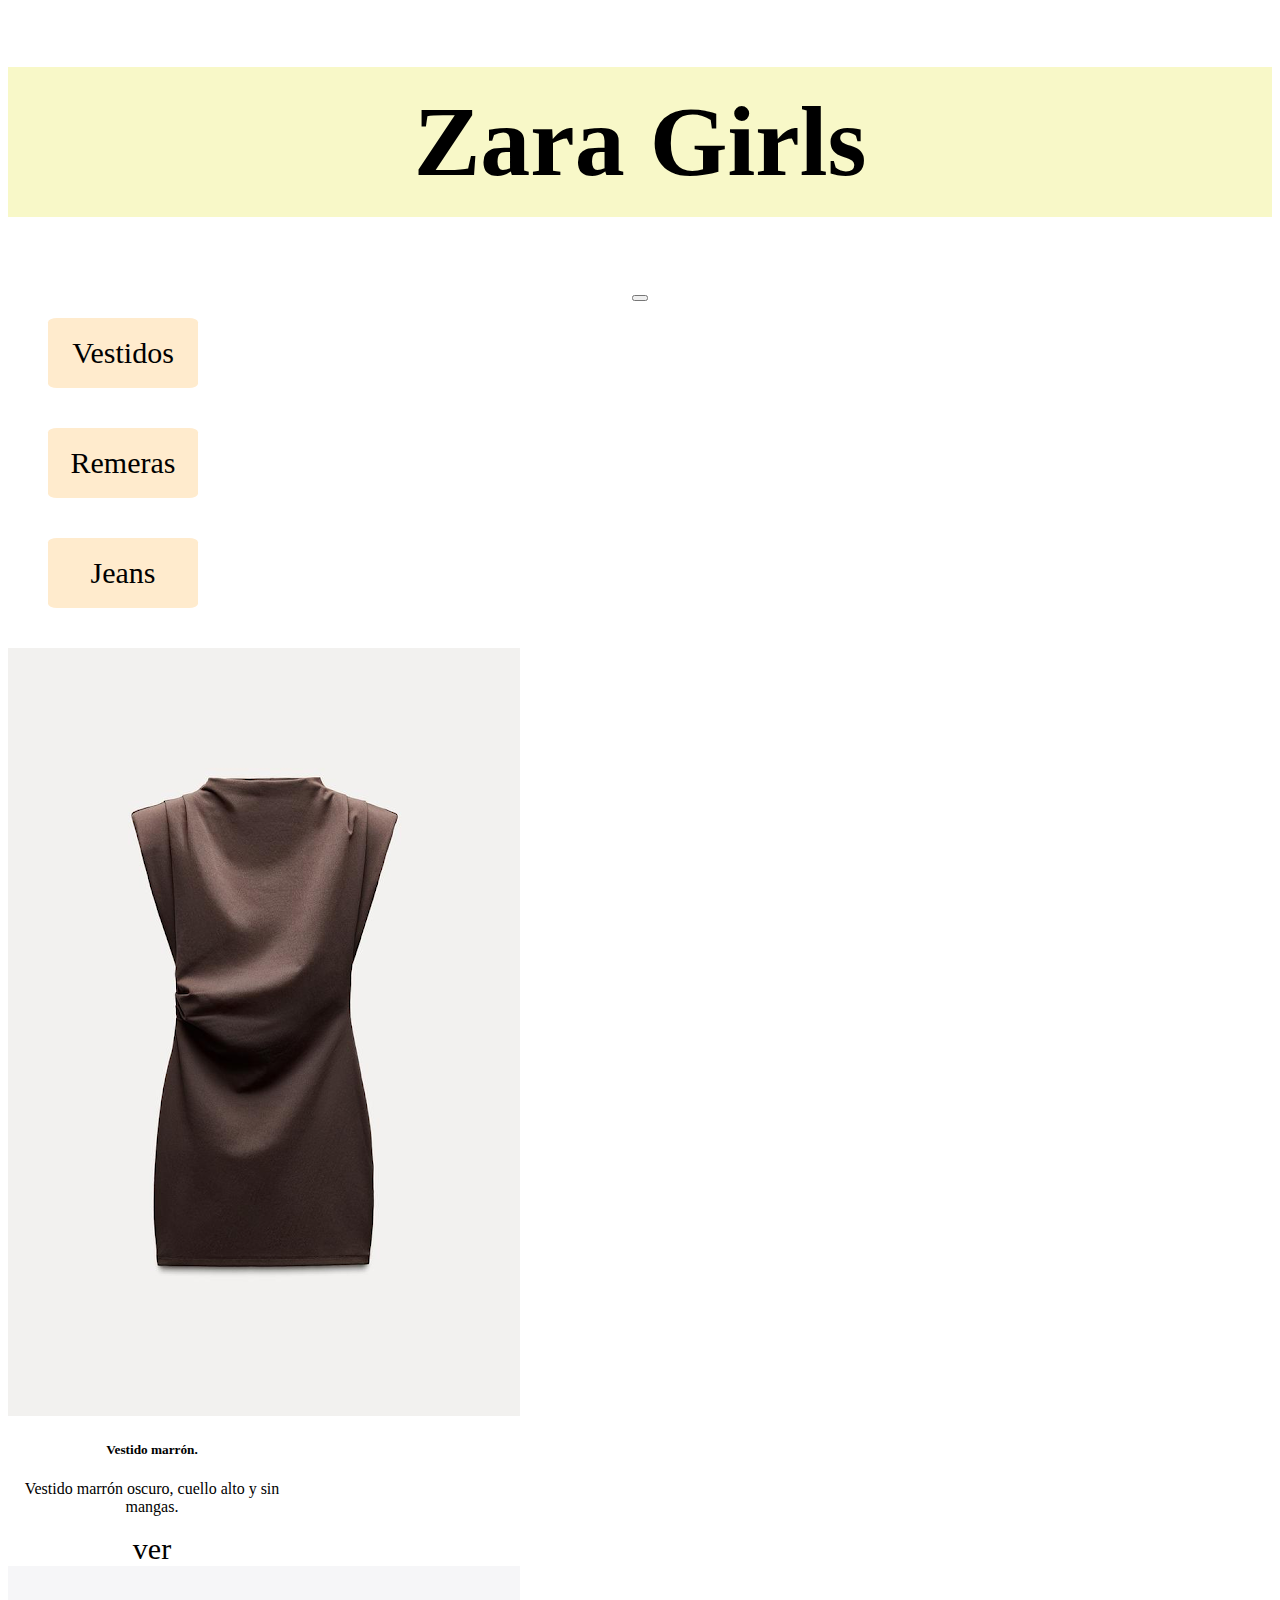
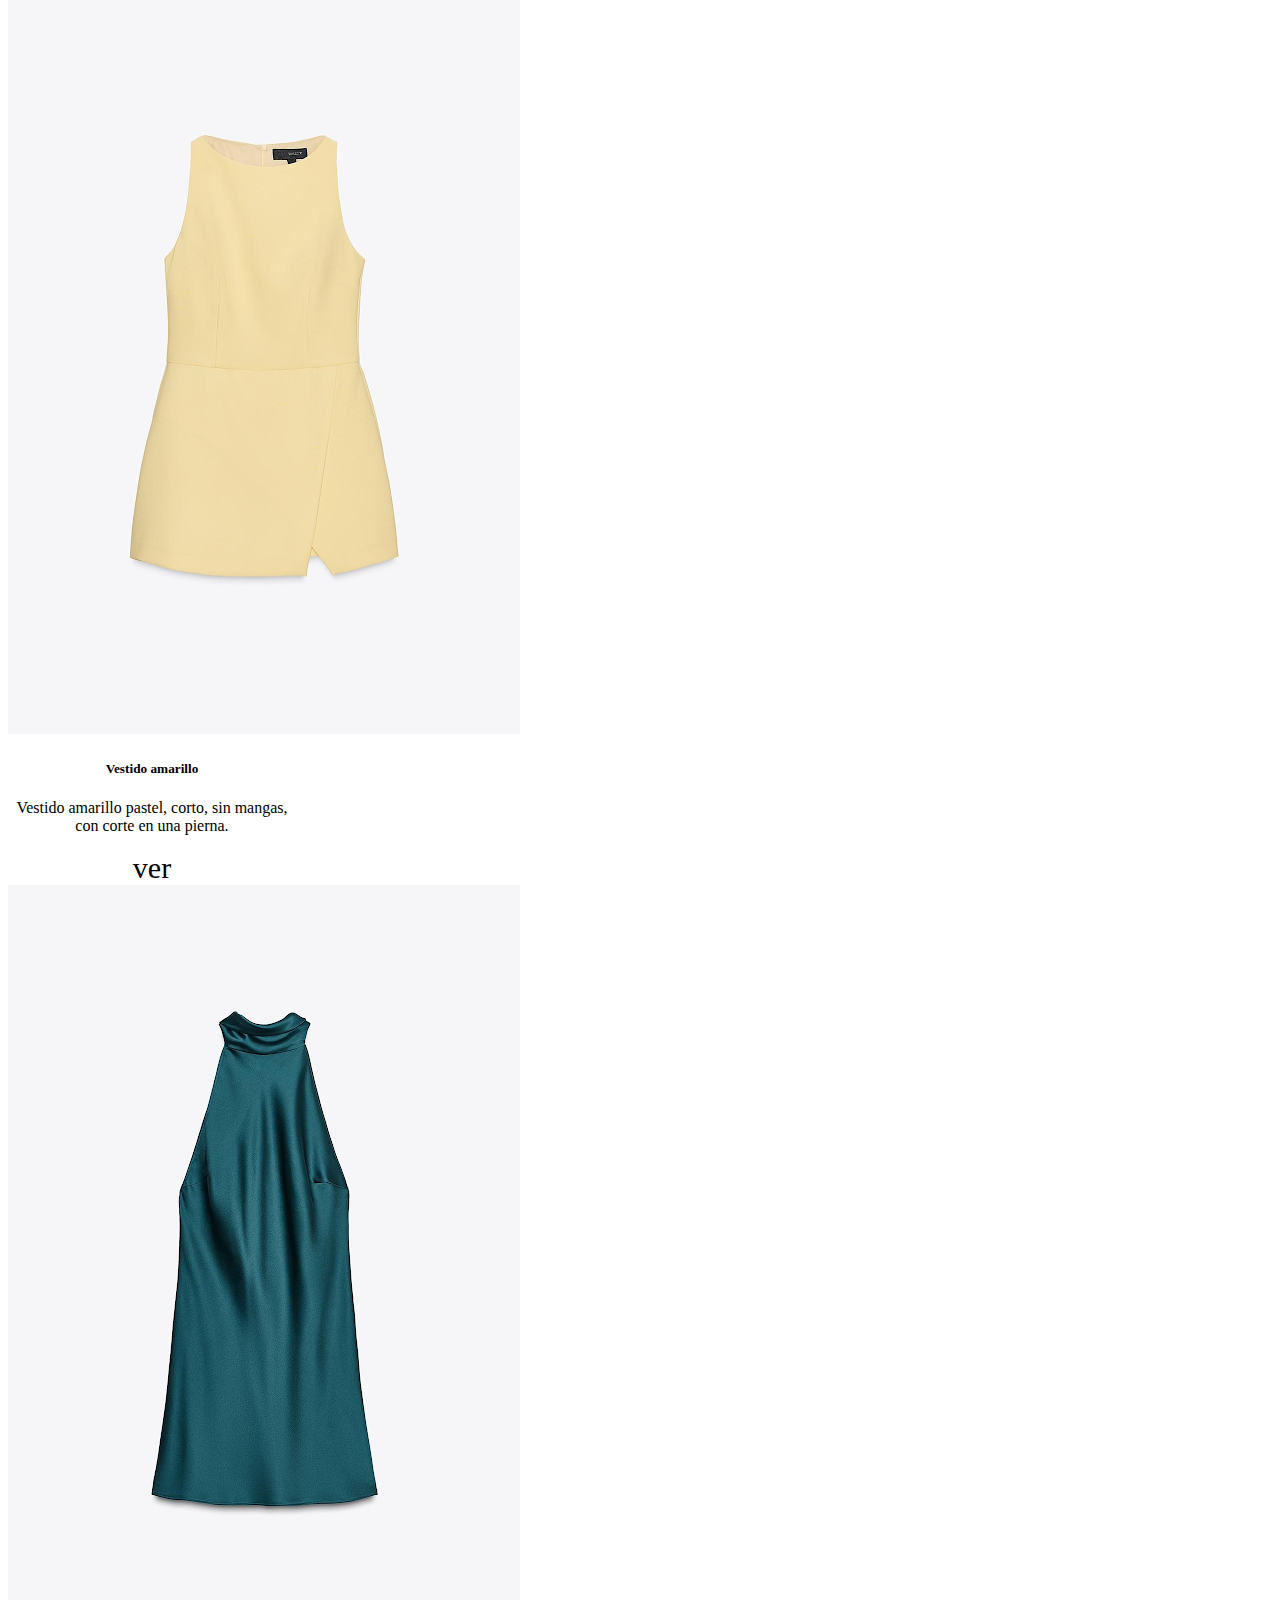
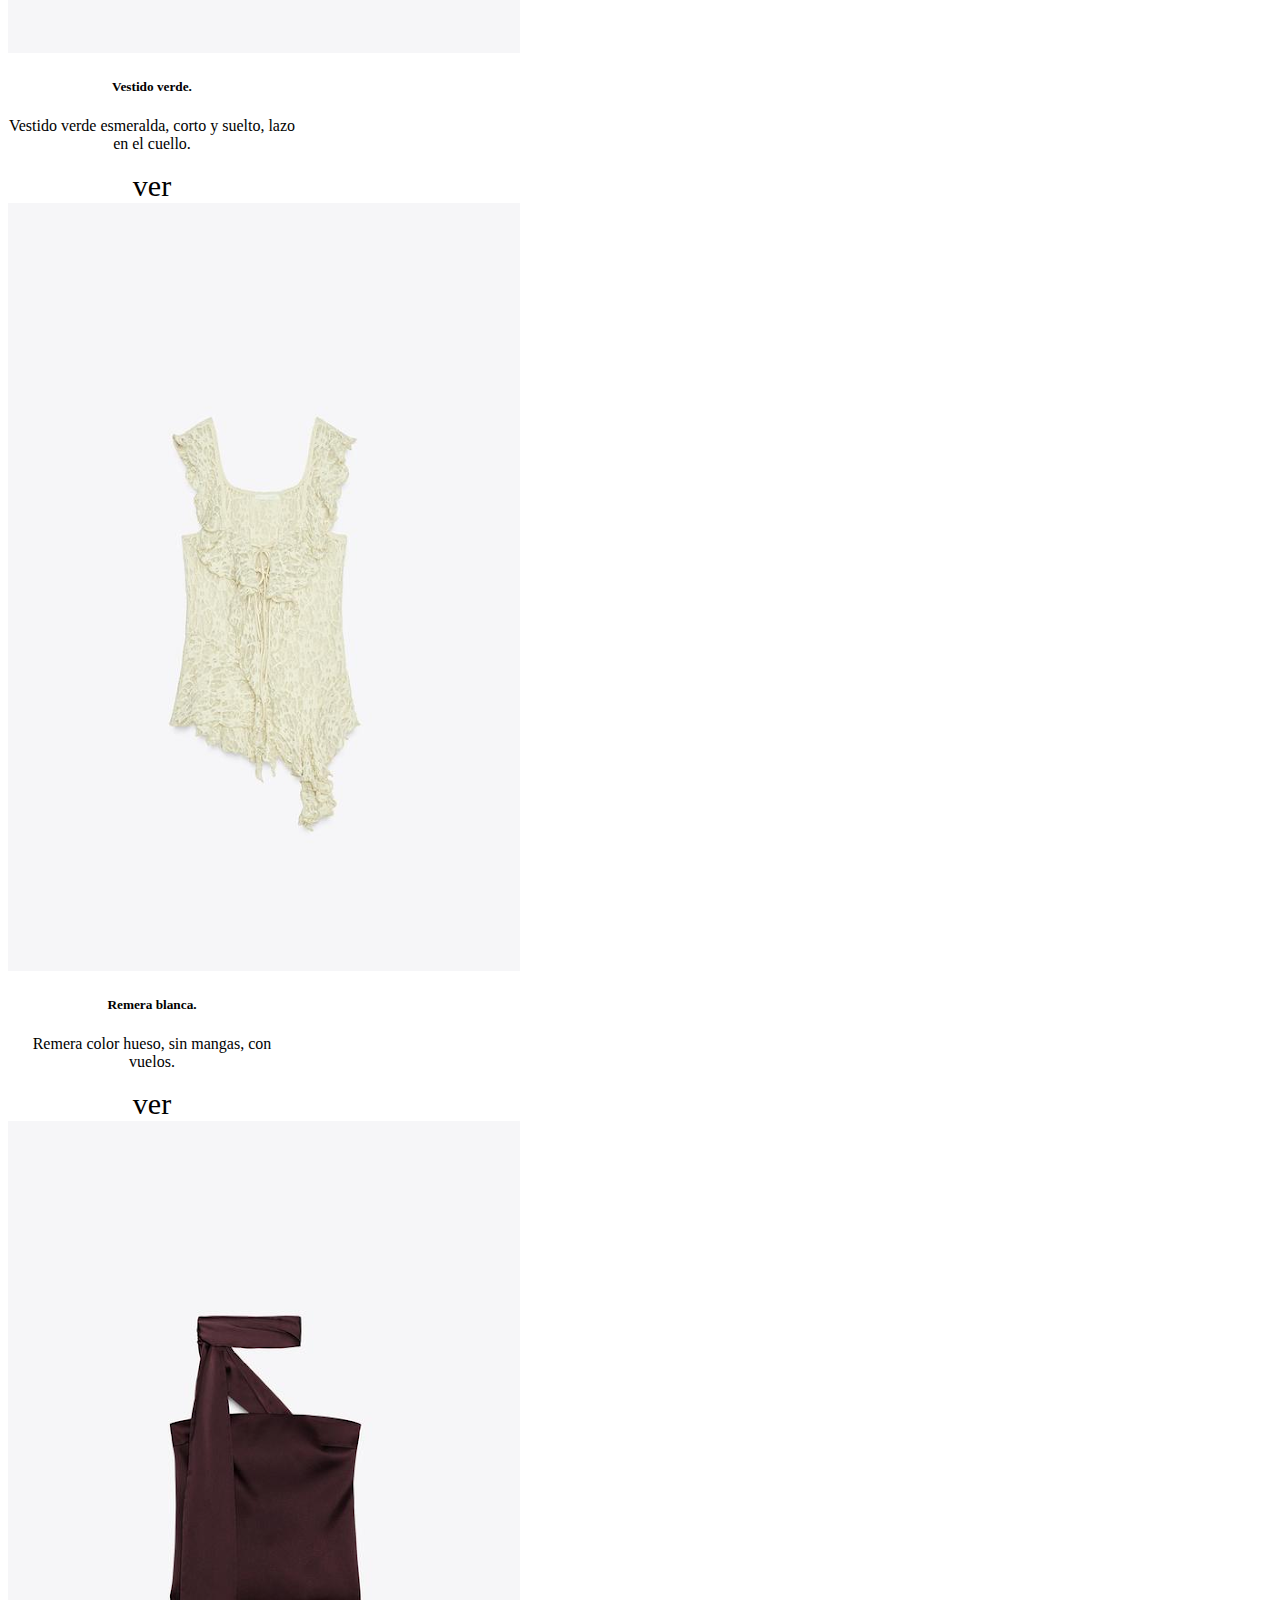
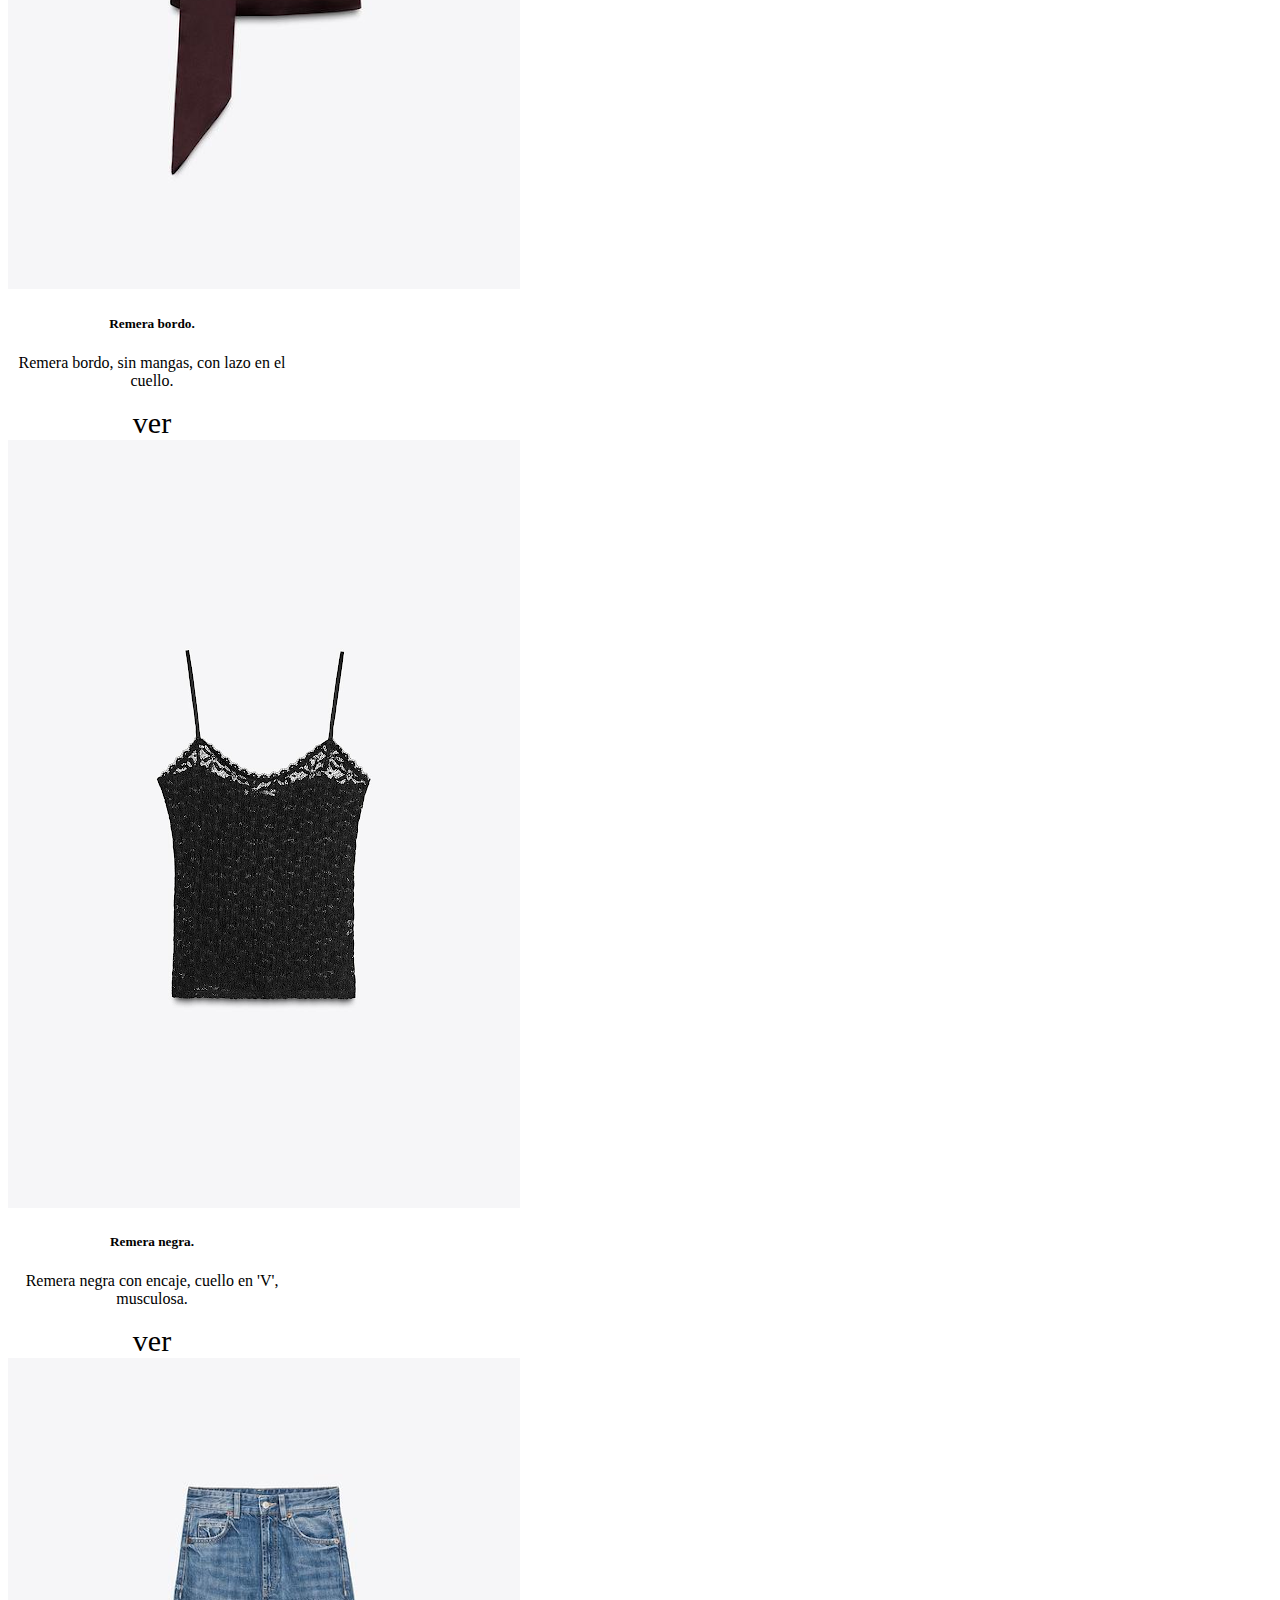
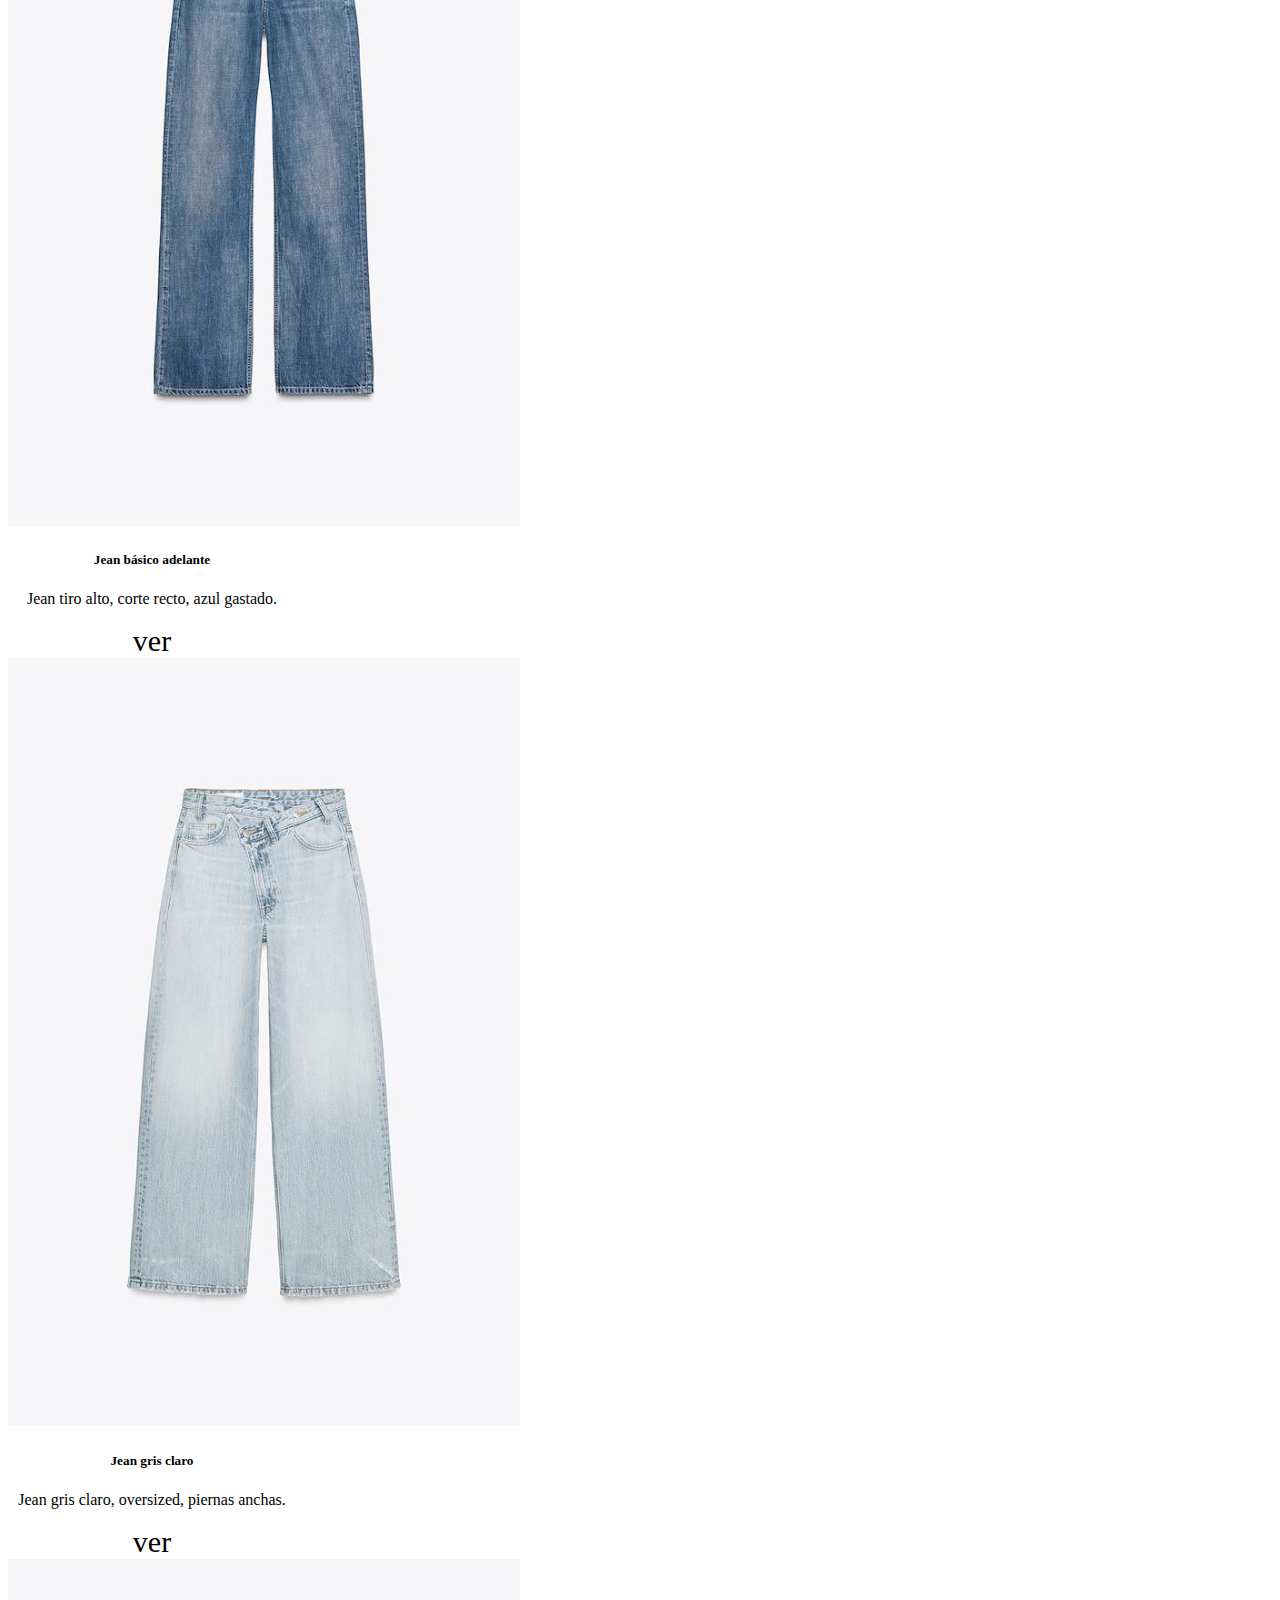
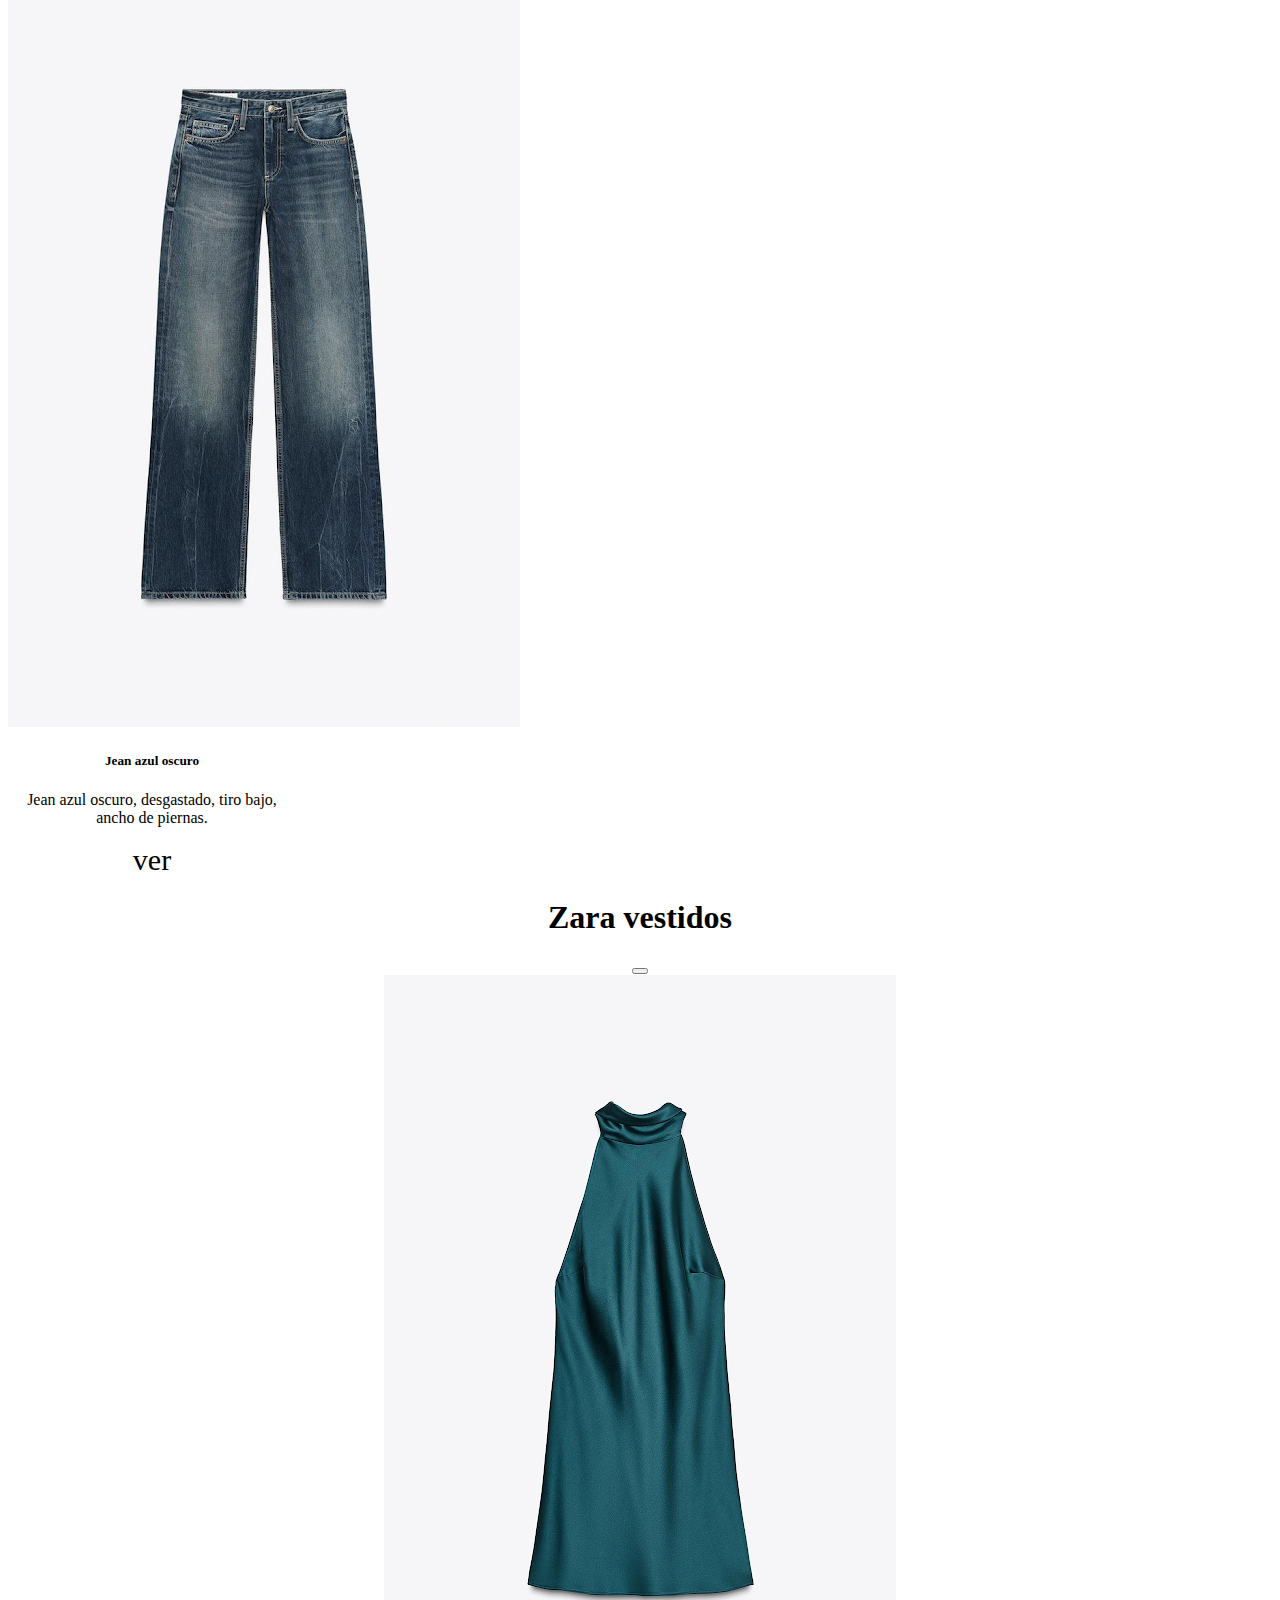
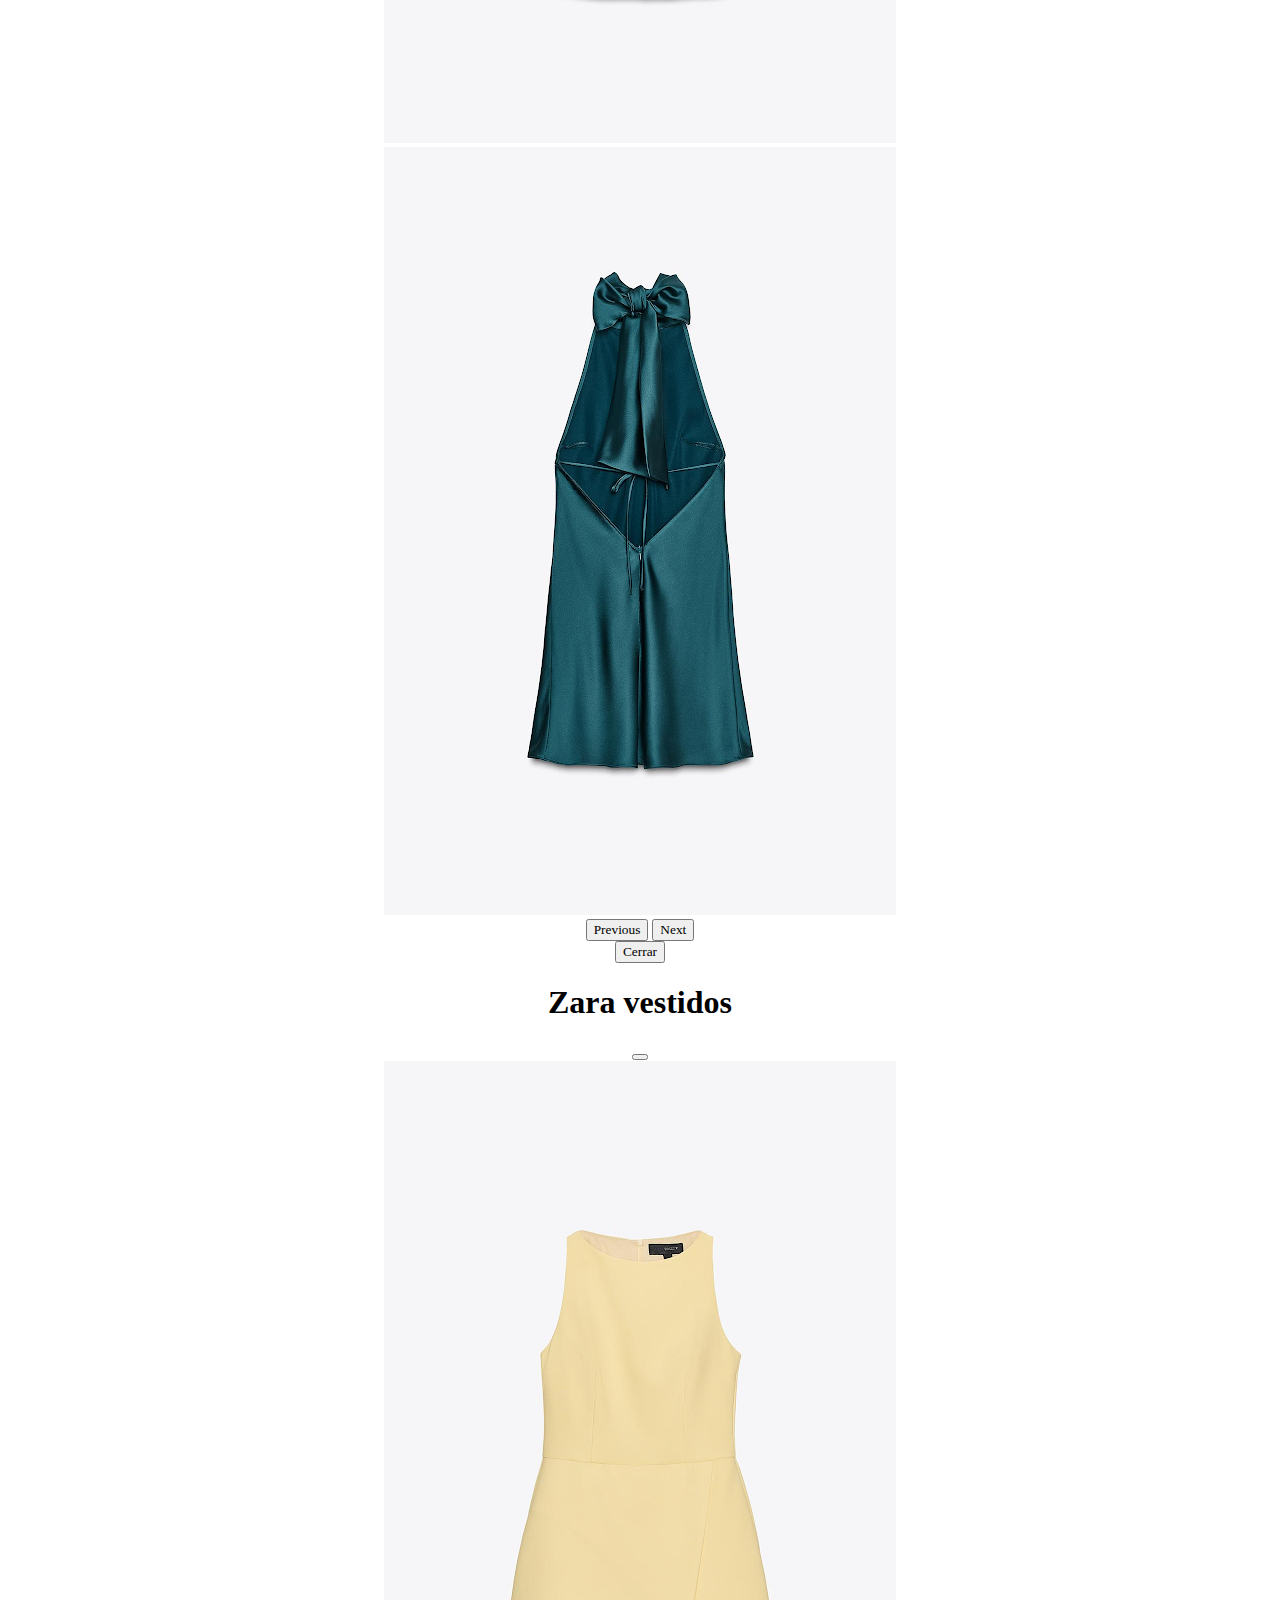
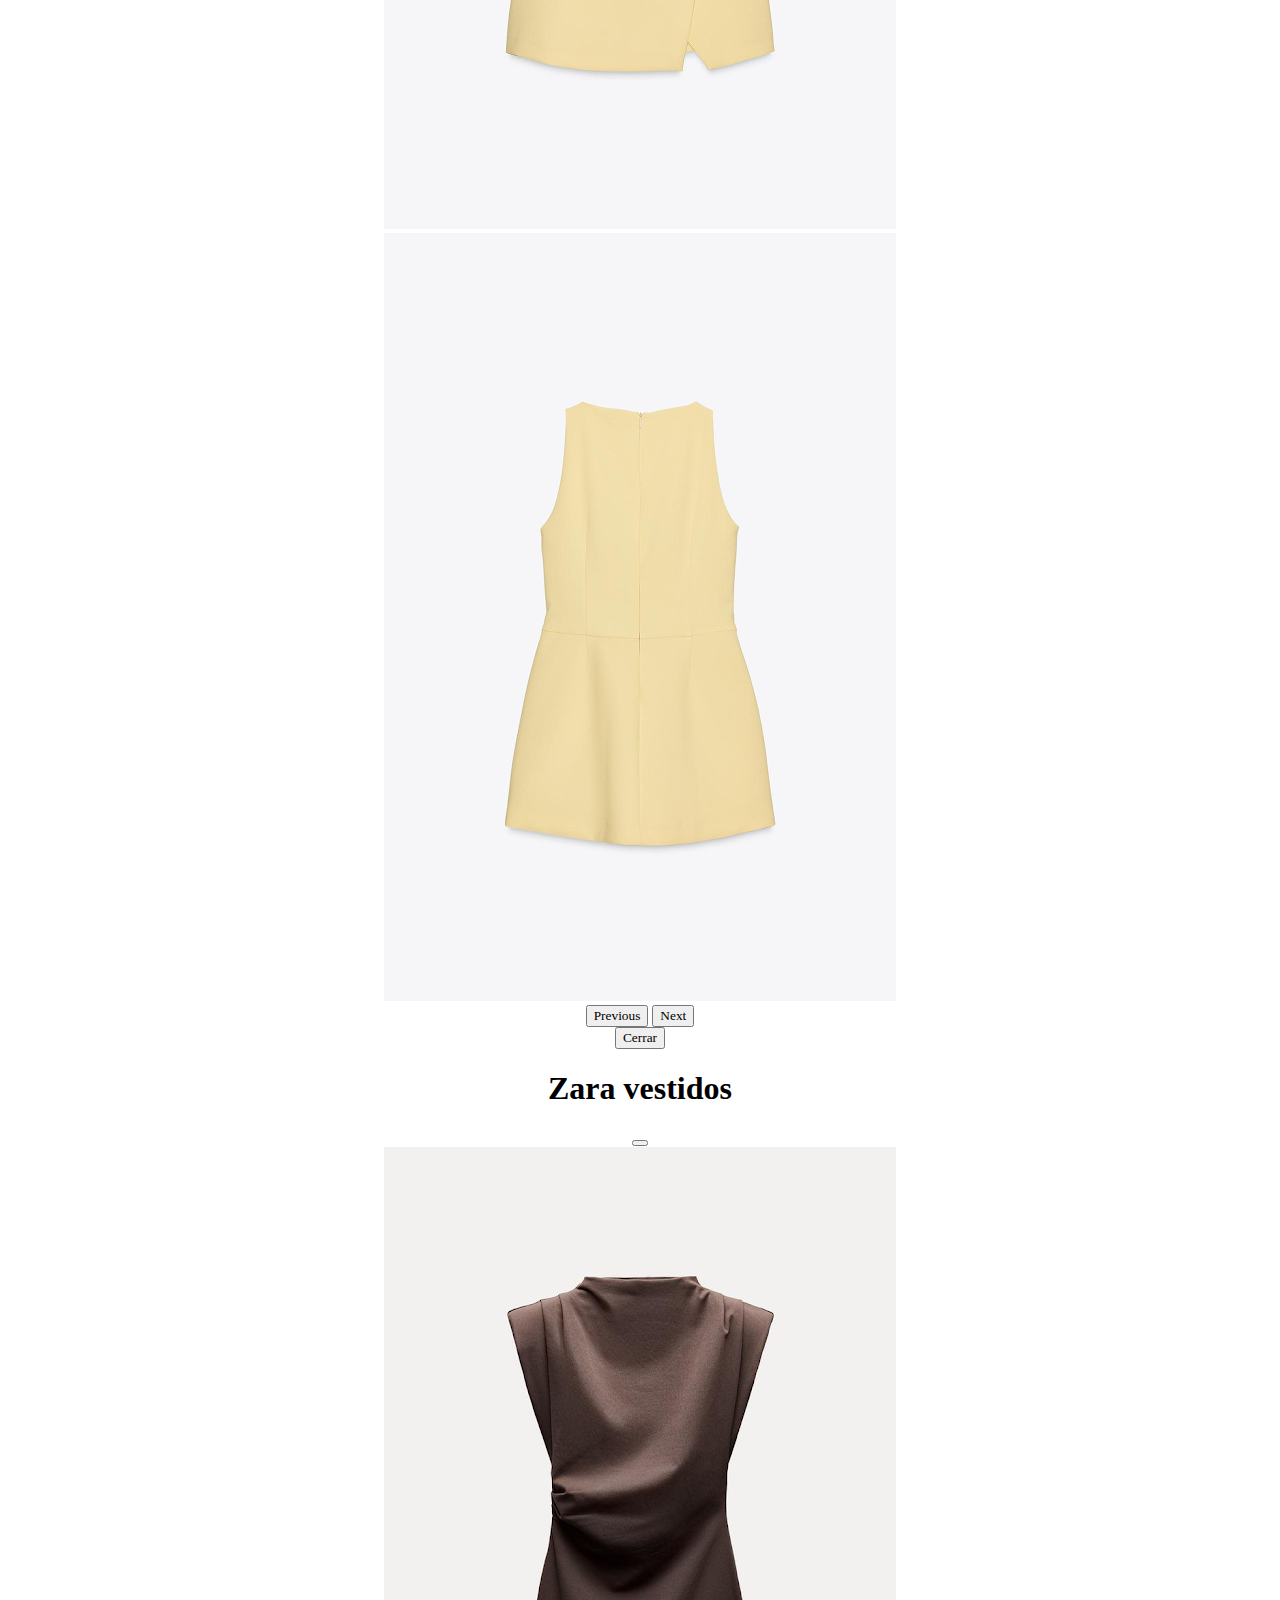
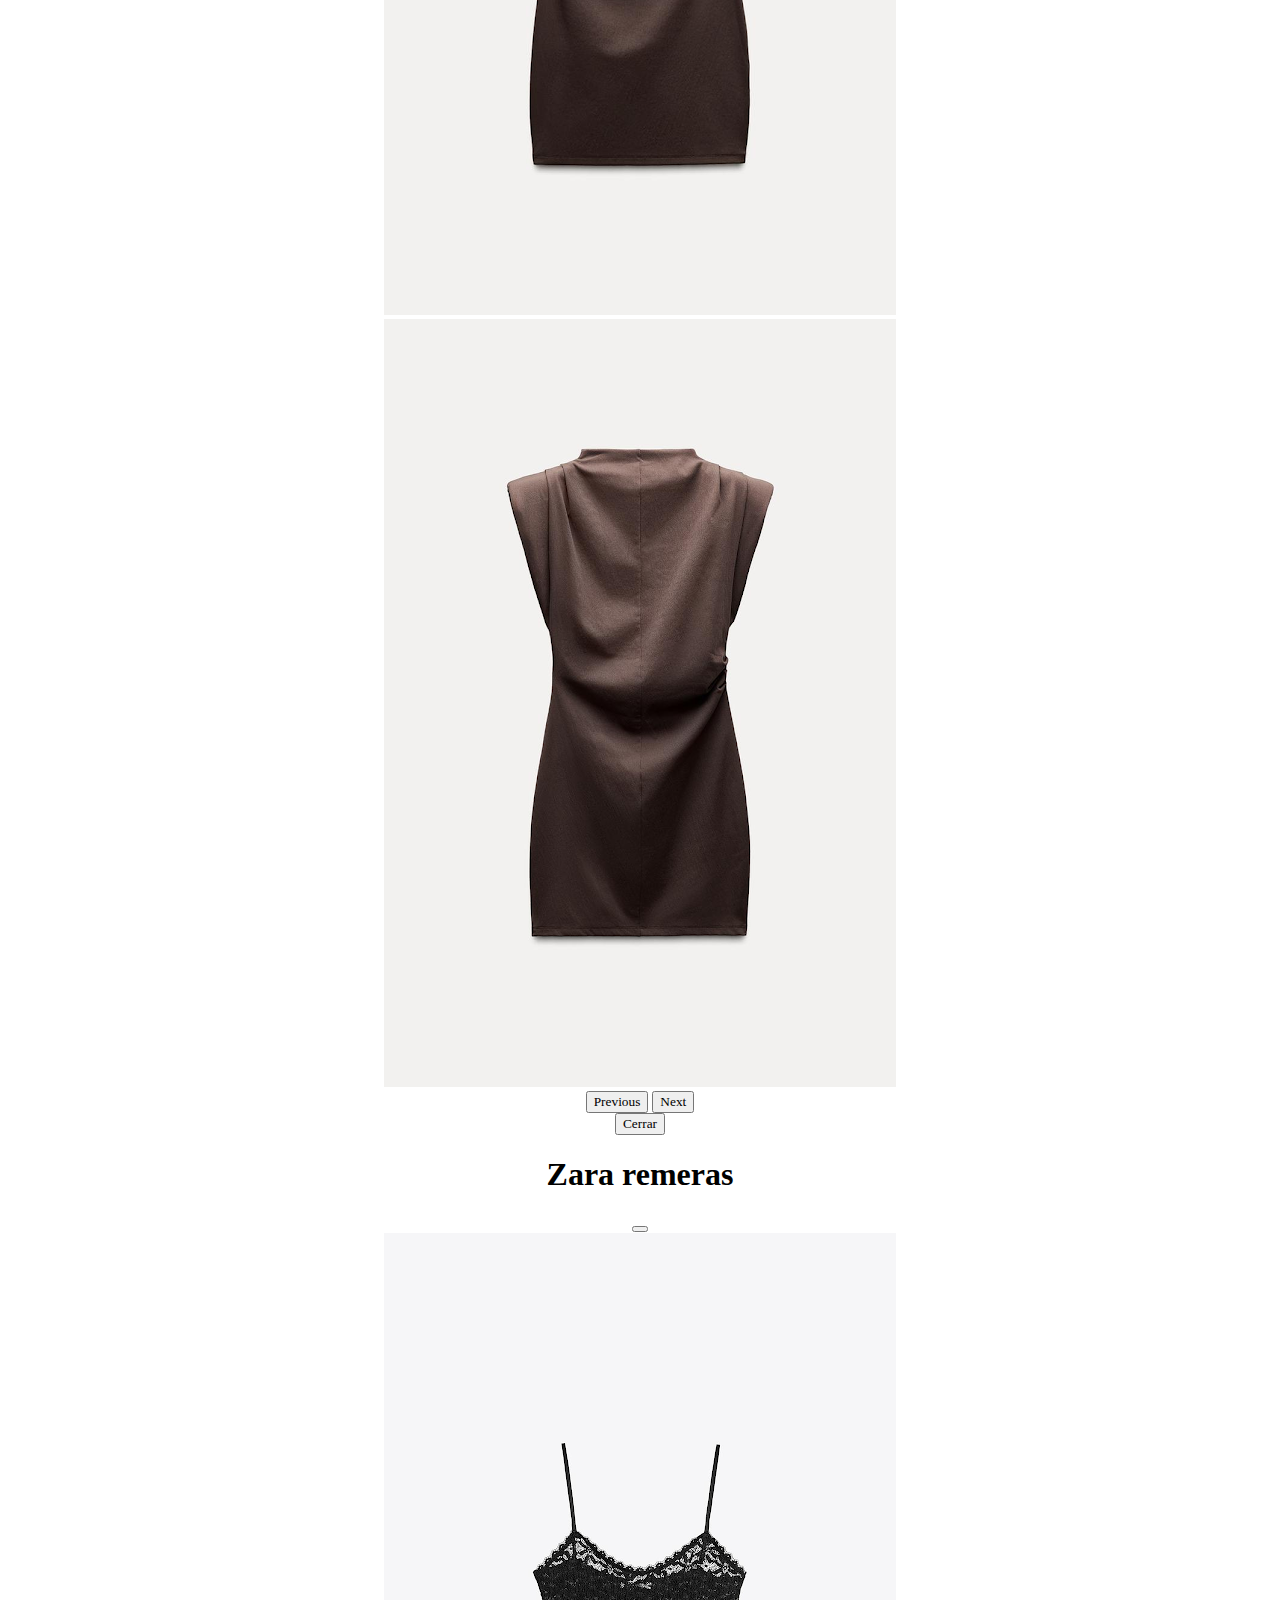
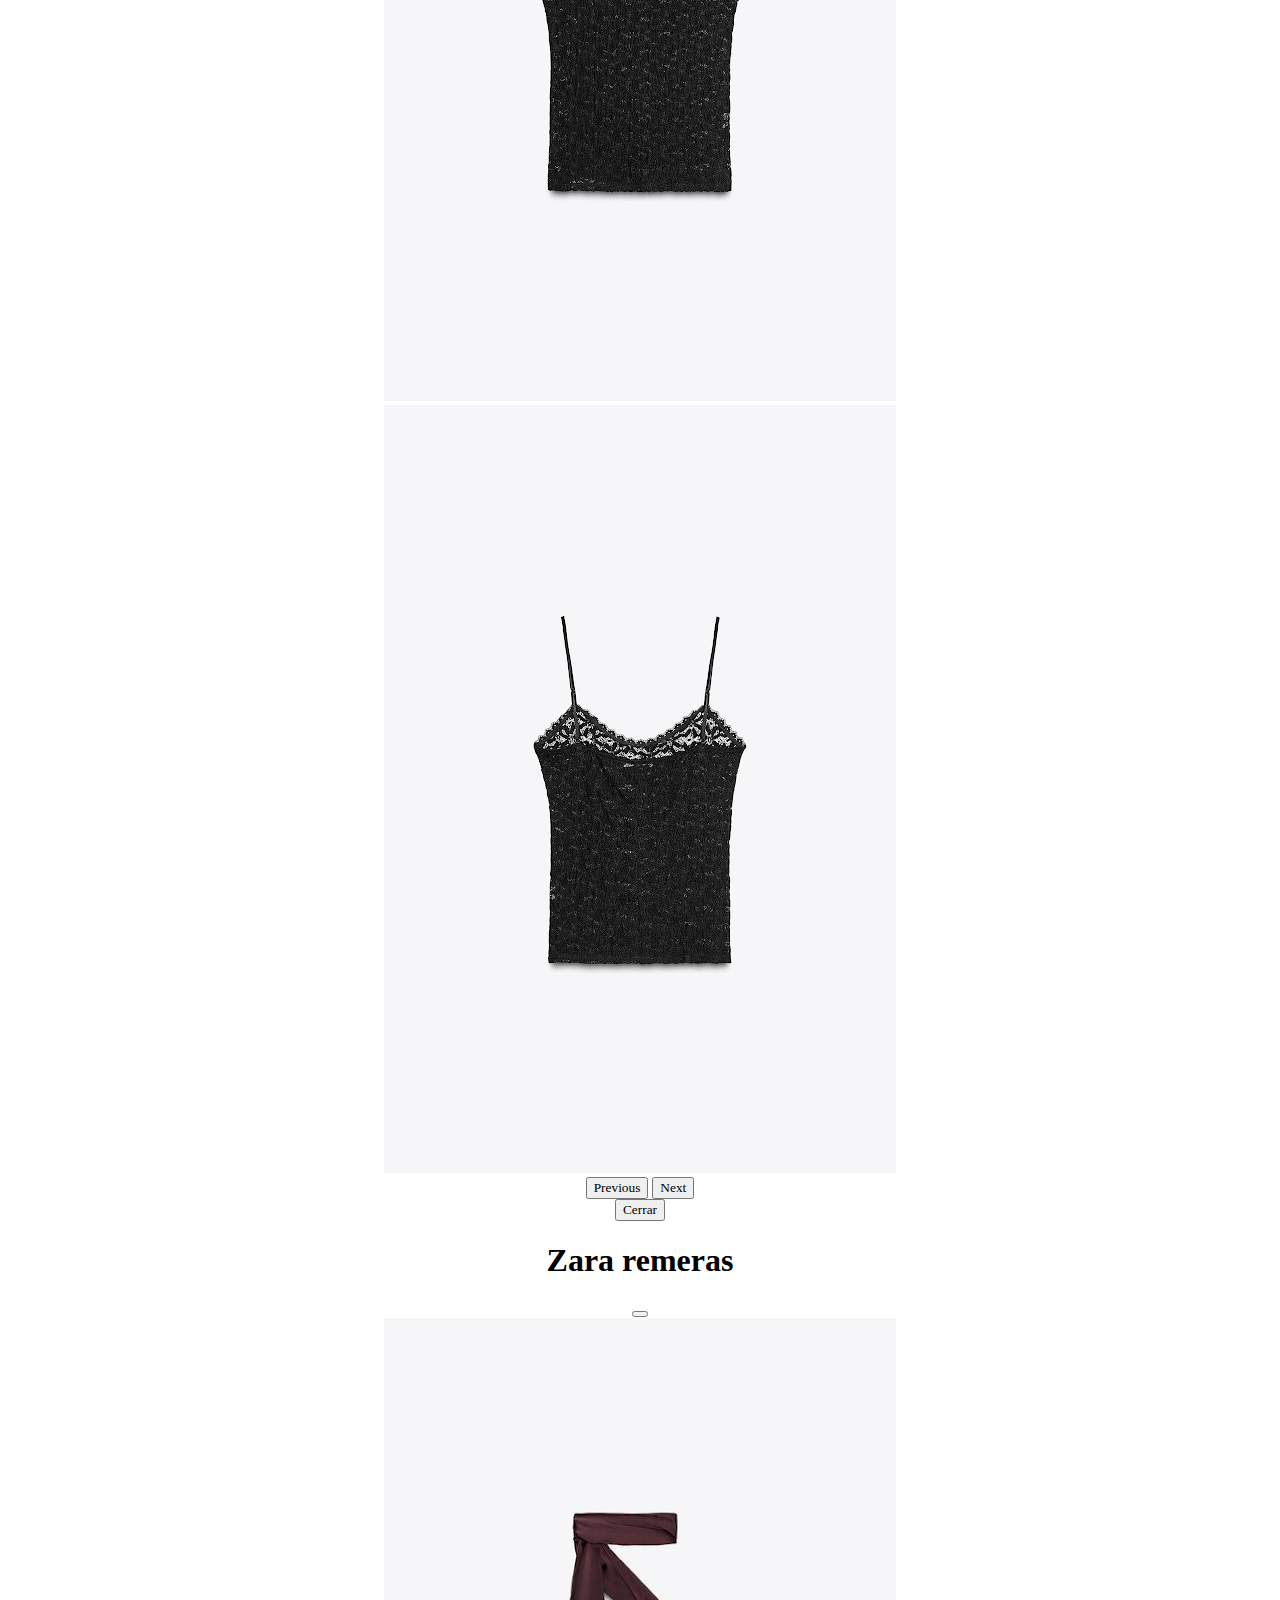
<file: index.html>
<!DOCTYPE html>
<html lang="es">
<head>
    <meta charset="UTF-8">
    <meta name="viewport" content="width=device-width, initial-scale=1.0">
    <meta name="description" content="En respuesta a las necesidades de Zara, proponemos el desarrollo de un sitio web moderno, atractivo y funcional que optimice la experiencia de compra en línea. El diseño estará alineado con la identidad visual de la marca, ofreciendo un entorno visual limpio y elegante, que refleje la moda de alta calidad que Zara representa. El sitio será completamente responsive, asegurando una experiencia fluida y adaptable en dispositivos móviles y de escritorio.

    La arquitectura del sitio permitirá una navegación intuitiva, con filtros avanzados para la búsqueda de productos, categorías bien definidas y un proceso de pago ágil y seguro. Además, se incluirán secciones para promociones, colecciones especiales y un blog con contenido relevante sobre tendencias. Integraciones con redes sociales y métodos de pago internacionales garantizarán una experiencia de compra completa y eficiente, ampliando el alcance global de la tienda online.">
    <meta name="keywords" content="tienda en línea, ropa de moda, Zara, ecommerce, compras online, diseño web responsivo, experiencia de usuario, tendencias de moda, colecciones exclusivas, productos de moda, carrito de compras, pago seguro, filtros de búsqueda, tienda de ropa, ecommerce de moda, moda femenina, moda masculina, ropa de calidad, promociones online, tienda virtual, integración de pagos, plataformas de pago, carrito de compras rápido, blog de moda, experiencia de compra, productos destacados, moda global, ropa trendy, interfaz intuitiva, tienda de ropa internacional.">
    <meta name="author" content="Paulina Bittar y Valentina Demaría">
    <link rel="stylesheet" href="./style.css">
    <link href="https://cdn.jsdelivr.net/npm/bootstrap@5.3.8/dist/css/bootstrap.min.css" rel="stylesheet" integrity="sha384-sRIl4kxILFvY47J16cr9ZwB07vP4J8+LH7qKQnuqkuIAvNWLzeN8tE5YBujZqJLB" crossorigin="anonymous">
    <title>Zara Girls</title>
</head>
<body>
    <header>
        <h1 id="titulo">Zara Girls</h1>
    </header>
    <main class="row">
        <div class="col-3">
            <nav class="navbar navbar-expand-lg bg-body-tertiary">
                <div class="container-fluid">
                    <button class="navbar-toggler" type="button" data-bs-toggle="collapse"data-bs-target="#navbarNav" aria-controls="navbarNav" aria-expanded="false"aria-label="Toggle navigation">
                    <span class="navbar-toggler-icon"></span>
                    </button>
                    <div class="collapse navbar-collapse" id="navbarNav">
                    <ul class="navbar-nav d-flex flex-column">
                        <li class="nav-item">
                        <a class="nav-link active" aria-current="page" href="./vestidos.html">Vestidos</a>
                        </li>
                        <li class="nav-item">
                        <a class="nav-link" href="./remeras.html">Remeras</a>
                        </li>
                        <li class="nav-item">
                        <a class="nav-link" href="./jeans.html">Jeans</a>
                        </li>
                    </ul>
                    </div>
                </div>
                </nav>
        </div>
        <section class="col-9">
            <div class="row mb-5">
                <div class="col-4">
                    <div class="card" style="width: 18rem;">
                        <img src="assets/vestidomarronporadelante.png" class="card-img-top" alt="Vestido marrón por adelante">
                        <div class="card-body">
                          <h5 class="card-title">Vestido marrón.</h5>
                          <p class="card-text">Vestido marrón oscuro, cuello alto y sin mangas.</p>
                          <a href="#" class="btn btn-primary" data-bs-toggle="modal" data-bs-target="#vestidomarron">ver</a>
                        </div>
                      </div>
                </div>
                <div class="col-4">
                    <div class="card " style="width: 18rem;">
                        <img src="assets/vestidoamarillopordelante.png" class="card-img-top" alt="Vestido amarillo por adelante">
                        <div class="card-body">
                          <h5 class="card-title">Vestido amarillo</h5>
                          <p class="card-text">Vestido amarillo pastel, corto, sin mangas, con corte en una pierna.</p>
                          <a href="#" class="btn btn-primary" data-bs-toggle="modal" data-bs-target="#vestidoamarillo">ver</a>
                        </div>
                      </div>
                </div>
                <div class="col-4">
                    <div class="card " style="width: 18rem;">
                        <img src="assets/vestidoVerdePorAdelante.png" class="card-img-top" alt="Vestido verde por adelante">
                        <div class="card-body">
                          <h5 class="card-title">Vestido verde.</h5>
                          <p class="card-text">Vestido verde esmeralda, corto y suelto, lazo en el cuello.</p>
                          <a href="#" class="btn btn-primary" data-bs-toggle="modal" data-bs-target="#vestidoVerde">ver</a>
                        </div>
                      </div>
                </div>
            </div>
            <div class="row mb-5">
                <div class="col-4">
                    <div class="card" style="width: 18rem;">
                        <img src="assets/remeraBlancaAdelante.png" class="card-img-top" alt="Remera blanco por adelante">
                        <div class="card-body">
                          <h5 class="card-title">Remera blanca.</h5>
                          <p class="card-text">Remera color hueso, sin mangas, con vuelos.</p>
                          <a href="#" class="btn btn-primary" data-bs-toggle="modal" data-bs-target="#remeraBlanca">ver</a>
                        </div>
                      </div>
                </div>
                <div class="col-4">
                    <div class="card " style="width: 18rem;">
                        <img src="assets/remeraMarronAdelante.png" class="card-img-top" alt="Remera marrón por adelante">
                        <div class="card-body">
                          <h5 class="card-title">Remera bordo.</h5>
                          <p class="card-text">Remera bordo, sin mangas, con lazo en el cuello.</p>
                          <a href="#" class="btn btn-primary" data-bs-toggle="modal" data-bs-target="#remeraBordo">ver</a>
                        </div>
                      </div>
                </div>
                <div class="col-4">
                    <div class="card " style="width: 18rem;">
                        <img src="assets/remeraNegraAdelante.png" class="card-img-top" alt="Remera negra por adelante">
                        <div class="card-body">
                          <h5 class="card-title">Remera negra.</h5>
                          <p class="card-text">Remera negra con encaje, cuello en 'V', musculosa.</p>
                          <a href="#" class="btn btn-primary" data-bs-toggle="modal" data-bs-target="#remeraNegra">ver</a>
                        </div>
                      </div>
                </div>
            </div>
            <div class="row">
                <div class="col-4">
                    <div class="card" style="width: 18rem;">
                        <img src="assets/jeanAdelante.png" class="card-img-top" alt="Jean básico adelante">
                        <div class="card-body">
                          <h5 class="card-title">Jean básico adelante</h5>
                          <p class="card-text">Jean tiro alto, corte recto, azul gastado.</p>
                          <a href="#" class="btn btn-primary" data-bs-toggle="modal" data-bs-target="#jeanBasico">ver</a>
                        </div>
                      </div>
                </div>
                <div class="col-4">
                    <div class="card " style="width: 18rem;">
                        <img src="assets/jean azul claro adelante.png" class="card-img-top" alt="Jean gris">
                        <div class="card-body">
                          <h5 class="card-title">Jean gris claro</h5>
                          <p class="card-text">Jean gris claro, oversized, piernas anchas.</p>
                          <a href="#" class="btn btn-primary" data-bs-toggle="modal" data-bs-target="#jeanAzulClaro">ver</a>
                        </div>
                      </div>
                </div>
                <div class="col-4">
                    <div class="card " style="width: 18rem;">
                        <img src="assets/jean azul oscuro adelante.png" class="card-img-top" alt="Jean oscuro">
                        <div class="card-body">
                          <h5 class="card-title">Jean azul oscuro</h5>
                          <p class="card-text">Jean azul oscuro, desgastado, tiro bajo, ancho de piernas.</p>
                          <a href="#" class="btn btn-primary" data-bs-toggle="modal" data-bs-target="#jeanAzulOscuro">ver</a>
                        </div>
                      </div>
                </div>
            </div>
            <div class="modal fade" id="vestidoVerde" tabindex="-1" aria-labelledby="vestidoVerde" aria-hidden="true">
                <div class="modal-dialog">
                  <div class="modal-content">
                    <div class="modal-header">
                      <h1 class="modal-title fs-5" id="vestidoVerde">Zara vestidos</h1>
                      <button type="button" class="btn-close" data-bs-dismiss="modal" aria-label="Close"></button>
                    </div>
                    <div class="modal-body">
                        <div id="carouselOscuro" class="carousel slide">
                            <div class="carousel-inner">
                              <div class="carousel-item active">
                                <img src="./assets/vestidoVerdePorAdelante.png" class="d-block w-100" alt="...">
                              </div>
                              <div class="carousel-item">
                                <img src="./assets/vestidoVerdeAtras.png" class="d-block w-100" alt="...">
                              </div>
                            </div>
                            <button class="carousel-control-prev" type="button" data-bs-target="#carouselOscuro" data-bs-slide="prev">
                              <span class="carousel-control-prev-icon" aria-hidden="true"></span>
                              <span class="visually-hidden">Previous</span>
                            </button>
                            <button class="carousel-control-next" type="button" data-bs-target="#carouselOscuro" data-bs-slide="next">
                              <span class="carousel-control-next-icon" aria-hidden="true"></span>
                              <span class="visually-hidden">Next</span>
                            </button>
                        </div>
                    </div>
                    <div class="modal-footer">
                      <button type="button" class="btn btn-secondary" data-bs-dismiss="modal">Cerrar</button>
                    </div>
                  </div>
                </div>
            </div>
            <div class="modal fade" id="vestidoamarillo" tabindex="-1" aria-labelledby="vestidoamarillo" aria-hidden="true">
              <div class="modal-dialog">
                <div class="modal-content">
                  <div class="modal-header">
                    <h1 class="modal-title fs-5" id="vestidoamarillo">Zara vestidos</h1>
                    <button type="button" class="btn-close" data-bs-dismiss="modal" aria-label="Close"></button>
                  </div>
                  <div class="modal-body">
                    <div id="carouselClaro" class="carousel slide">
                      <div class="carousel-inner">
                        <div class="carousel-item active">
                          <img src="./assets/vestidoamarillopordelante.png" class="d-block w-100" alt="...">
                        </div>
                        <div class="carousel-item">
                          <img src="./assets/vestidoamarilloporatras.png" class="d-block w-100" alt="...">
                        </div>
                      </div>
                      <button class="carousel-control-prev" type="button" data-bs-target="#carouselClaro" data-bs-slide="prev">
                        <span class="carousel-control-prev-icon" aria-hidden="true"></span>
                        <span class="visually-hidden">Previous</span>
                      </button>
                      <button class="carousel-control-next" type="button" data-bs-target="#carouselClaro" data-bs-slide="next">
                        <span class="carousel-control-next-icon" aria-hidden="true"></span>
                        <span class="visually-hidden">Next</span>
                      </button>
                    </div>
                  </div>
                  <div class="modal-footer">
                    <button type="button" class="btn btn-secondary" data-bs-dismiss="modal">Cerrar</button>
                  </div>
                </div>
              </div>
            </div>
            <div class="modal fade" id="vestidomarron" tabindex="-1" aria-labelledby="vestidomarron" aria-hidden="true">
                <div class="modal-dialog">
                  <div class="modal-content">
                    <div class="modal-header">
                      <h1 class="modal-title fs-5" id="vestidomarron">Zara vestidos</h1>
                      <button type="button" class="btn-close" data-bs-dismiss="modal" aria-label="Close"></button>
                    </div>
                    <div class="modal-body">
                        <div id="carouselBasico" class="carousel slide">
                            <div class="carousel-inner">
                              <div class="carousel-item active">
                                <img src="./assets/vestidomarronporadelante.png" class="d-block w-100" alt="...">
                              </div>
                              <div class="carousel-item">
                                <img src="./assets/vestidoMarronAtras.png" class="d-block w-100" alt="...">
                              </div>
                            </div>
                            <button class="carousel-control-prev" type="button" data-bs-target="#carouselBasico" data-bs-slide="prev">
                              <span class="carousel-control-prev-icon" aria-hidden="true"></span>
                              <span class="visually-hidden">Previous</span>
                            </button>
                            <button class="carousel-control-next" type="button" data-bs-target="#carouselBasico" data-bs-slide="next">
                              <span class="carousel-control-next-icon" aria-hidden="true"></span>
                              <span class="visually-hidden">Next</span>
                            </button>
                          </div>
                    </div>
                    <div class="modal-footer">
                      <button type="button" class="btn btn-secondary" data-bs-dismiss="modal">Cerrar</button>
                    </div>
                  </div>
                </div>
            </div>            
            <div class="modal fade" id="jeanAzulOscuro" tabindex="-1" aria-labelledby="exampleModalLabel" aria-hidden="true">
                <div class="modal-dialog">
                  <div class="modal-content">
                    <div class="modal-header">
                      <h1 class="modal-title fs-5" id="exampleModalLabel">Zara remeras</h1>
                      <button type="button" class="btn-close" data-bs-dismiss="modal" aria-label="Close"></button>
                    </div>
                    <div class="modal-body">
                        <div id="carouselOscuro" class="carousel slide">
                            <div class="carousel-inner">
                              <div class="carousel-item active">
                                <img src="./assets/remeraNegraAdelante.png" class="d-block w-100" alt="...">
                              </div>
                              <div class="carousel-item">
                                <img src="./assets/remeraNegraAtras.png" class="d-block w-100" alt="...">
                              </div>
                            </div>
                            <button class="carousel-control-prev" type="button" data-bs-target="#carouselOscuro" data-bs-slide="prev">
                              <span class="carousel-control-prev-icon" aria-hidden="true"></span>
                              <span class="visually-hidden">Previous</span>
                            </button>
                            <button class="carousel-control-next" type="button" data-bs-target="#carouselOscuro" data-bs-slide="next">
                              <span class="carousel-control-next-icon" aria-hidden="true"></span>
                              <span class="visually-hidden">Next</span>
                            </button>
                        </div>
                    </div>
                    <div class="modal-footer">
                      <button type="button" class="btn btn-secondary" data-bs-dismiss="modal">Cerrar</button>
                    </div>
                  </div>
                </div>
            </div>
            <div class="modal fade" id="jeanGris" tabindex="-1" aria-labelledby="exampleModalLabel" aria-hidden="true">
              <div class="modal-dialog">
                <div class="modal-content">
                  <div class="modal-header">
                    <h1 class="modal-title fs-5" id="exampleModalLabel">Zara remeras</h1>
                    <button type="button" class="btn-close" data-bs-dismiss="modal" aria-label="Close"></button>
                  </div>
                  <div class="modal-body">
                    <div id="carouselClaro" class="carousel slide">
                      <div class="carousel-inner">
                        <div class="carousel-item active">
                          <img src="./assets/remeraMarronAdelante.png" class="d-block w-100" alt="...">
                        </div>
                        <div class="carousel-item">
                          <img src="./assets/remeraMarronAtras.png" class="d-block w-100" alt="...">
                        </div>
                      </div>
                      <button class="carousel-control-prev" type="button" data-bs-target="#carouselClaro" data-bs-slide="prev">
                        <span class="carousel-control-prev-icon" aria-hidden="true"></span>
                        <span class="visually-hidden">Previous</span>
                      </button>
                      <button class="carousel-control-next" type="button" data-bs-target="#carouselClaro" data-bs-slide="next">
                        <span class="carousel-control-next-icon" aria-hidden="true"></span>
                        <span class="visually-hidden">Next</span>
                      </button>
                    </div>
                  </div>
                  <div class="modal-footer">
                    <button type="button" class="btn btn-secondary" data-bs-dismiss="modal">Cerrar</button>
                  </div>
                </div>
              </div>
            </div>
            <div class="modal fade" id="jeanBasico" tabindex="-1" aria-labelledby="exampleModalLabel" aria-hidden="true">
                <div class="modal-dialog">
                  <div class="modal-content">
                    <div class="modal-header">
                      <h1 class="modal-title fs-5" id="exampleModalLabel">Zara remeras</h1>
                      <button type="button" class="btn-close" data-bs-dismiss="modal" aria-label="Close"></button>
                    </div>
                    <div class="modal-body">
                        <div id="carouselBasico" class="carousel slide">
                            <div class="carousel-inner">
                              <div class="carousel-item active">
                                <img src="./assets/remeraBlancaAdelante.png" class="d-block w-100" alt="...">
                              </div>
                              <div class="carousel-item">
                                <img src="./assets/remeraBlancaAtras.png" class="d-block w-100" alt="...">
                              </div>
                            </div>
                            <button class="carousel-control-prev" type="button" data-bs-target="#carouselBasico" data-bs-slide="prev">
                              <span class="carousel-control-prev-icon" aria-hidden="true"></span>
                              <span class="visually-hidden">Previous</span>
                            </button>
                            <button class="carousel-control-next" type="button" data-bs-target="#carouselBasico" data-bs-slide="next">
                              <span class="carousel-control-next-icon" aria-hidden="true"></span>
                              <span class="visually-hidden">Next</span>
                            </button>
                          </div>
                    </div>
                    <div class="modal-footer">
                      <button type="button" class="btn btn-secondary" data-bs-dismiss="modal">Cerrar</button>
                    </div>
                  </div>
                </div>
            </div>
            <div class="modal fade" id="jeanAzulOscuro" tabindex="-1" aria-labelledby="exampleModalLabel" aria-hidden="true">
                <div class="modal-dialog">
                  <div class="modal-content">
                    <div class="modal-header">
                      <h1 class="modal-title fs-5" id="exampleModalLabel">Zara jeans</h1>
                      <button type="button" class="btn-close" data-bs-dismiss="modal" aria-label="Close"></button>
                    </div>
                    <div class="modal-body">
                        <div id="carouselOscuro" class="carousel slide">
                            <div class="carousel-inner">
                              <div class="carousel-item active">
                                <img src="./assets/jean azul oscuro adelante.png" class="d-block w-100" alt="...">
                              </div>
                              <div class="carousel-item">
                                <img src="./assets/jean azul oscuro atras.png" class="d-block w-100" alt="...">
                              </div>
                            </div>
                            <button class="carousel-control-prev" type="button" data-bs-target="#carouselOscuro" data-bs-slide="prev">
                              <span class="carousel-control-prev-icon" aria-hidden="true"></span>
                              <span class="visually-hidden">Previous</span>
                            </button>
                            <button class="carousel-control-next" type="button" data-bs-target="#carouselOscuro" data-bs-slide="next">
                              <span class="carousel-control-next-icon" aria-hidden="true"></span>
                              <span class="visually-hidden">Next</span>
                            </button>
                        </div>
                    </div>
                    <div class="modal-footer">
                      <button type="button" class="btn btn-secondary" data-bs-dismiss="modal">Cerrar</button>
                    </div>
                  </div>
                </div>
            </div>
            <div class="modal fade" id="jeanGris" tabindex="-1" aria-labelledby="exampleModalLabel" aria-hidden="true">
              <div class="modal-dialog">
                <div class="modal-content">
                  <div class="modal-header">
                    <h1 class="modal-title fs-5" id="exampleModalLabel">Zara jeans</h1>
                    <button type="button" class="btn-close" data-bs-dismiss="modal" aria-label="Close"></button>
                  </div>
                  <div class="modal-body">
                    <div id="carouselClaro" class="carousel slide">
                      <div class="carousel-inner">
                        <div class="carousel-item active">
                          <img src="./assets/jean azul claro adelante.png" class="d-block w-100" alt="...">
                        </div>
                        <div class="carousel-item">
                          <img src="./assets/jean azul claro atras.png" class="d-block w-100" alt="...">
                        </div>
                      </div>
                      <button class="carousel-control-prev" type="button" data-bs-target="#carouselClaro" data-bs-slide="prev">
                        <span class="carousel-control-prev-icon" aria-hidden="true"></span>
                        <span class="visually-hidden">Previous</span>
                      </button>
                      <button class="carousel-control-next" type="button" data-bs-target="#carouselClaro" data-bs-slide="next">
                        <span class="carousel-control-next-icon" aria-hidden="true"></span>
                        <span class="visually-hidden">Next</span>
                      </button>
                    </div>
                  </div>
                  <div class="modal-footer">
                    <button type="button" class="btn btn-secondary" data-bs-dismiss="modal">Cerrar</button>
                  </div>
                </div>
              </div>
            </div>
            <div class="modal fade" id="jeanBasico" tabindex="-1" aria-labelledby="exampleModalLabel" aria-hidden="true">
                <div class="modal-dialog">
                  <div class="modal-content">
                    <div class="modal-header">
                      <h1 class="modal-title fs-5" id="exampleModalLabel">Zara jeans</h1>
                      <button type="button" class="btn-close" data-bs-dismiss="modal" aria-label="Close"></button>
                    </div>
                    <div class="modal-body">
                        <div id="carouselBasico" class="carousel slide">
                            <div class="carousel-inner">
                              <div class="carousel-item active">
                                <img src="./assets/jeanAdelante.png" class="d-block w-100" alt="...">
                              </div>
                              <div class="carousel-item">
                                <img src="./assets/jean atras.png" class="d-block w-100" alt="...">
                              </div>
                            </div>
                            <button class="carousel-control-prev" type="button" data-bs-target="#carouselBasico" data-bs-slide="prev">
                              <span class="carousel-control-prev-icon" aria-hidden="true"></span>
                              <span class="visually-hidden">Previous</span>
                            </button>
                            <button class="carousel-control-next" type="button" data-bs-target="#carouselBasico" data-bs-slide="next">
                              <span class="carousel-control-next-icon" aria-hidden="true"></span>
                              <span class="visually-hidden">Next</span>
                            </button>
                          </div>
                    </div>
                    <div class="modal-footer">
                      <button type="button" class="btn btn-secondary" data-bs-dismiss="modal">Cerrar</button>
                    </div>
                  </div>
                </div>
            </div>
        </section>
    </main>
    <script src="https://cdn.jsdelivr.net/npm/bootstrap@5.3.8/dist/js/bootstrap.bundle.min.js" integrity="sha384-FKyoEForCGlyvwx9Hj09JcYn3nv7wiPVlz7YYwJrWVcXK/BmnVDxM+D2scQbITxI" crossorigin="anonymous"></script>
</body>
</html>
</file>
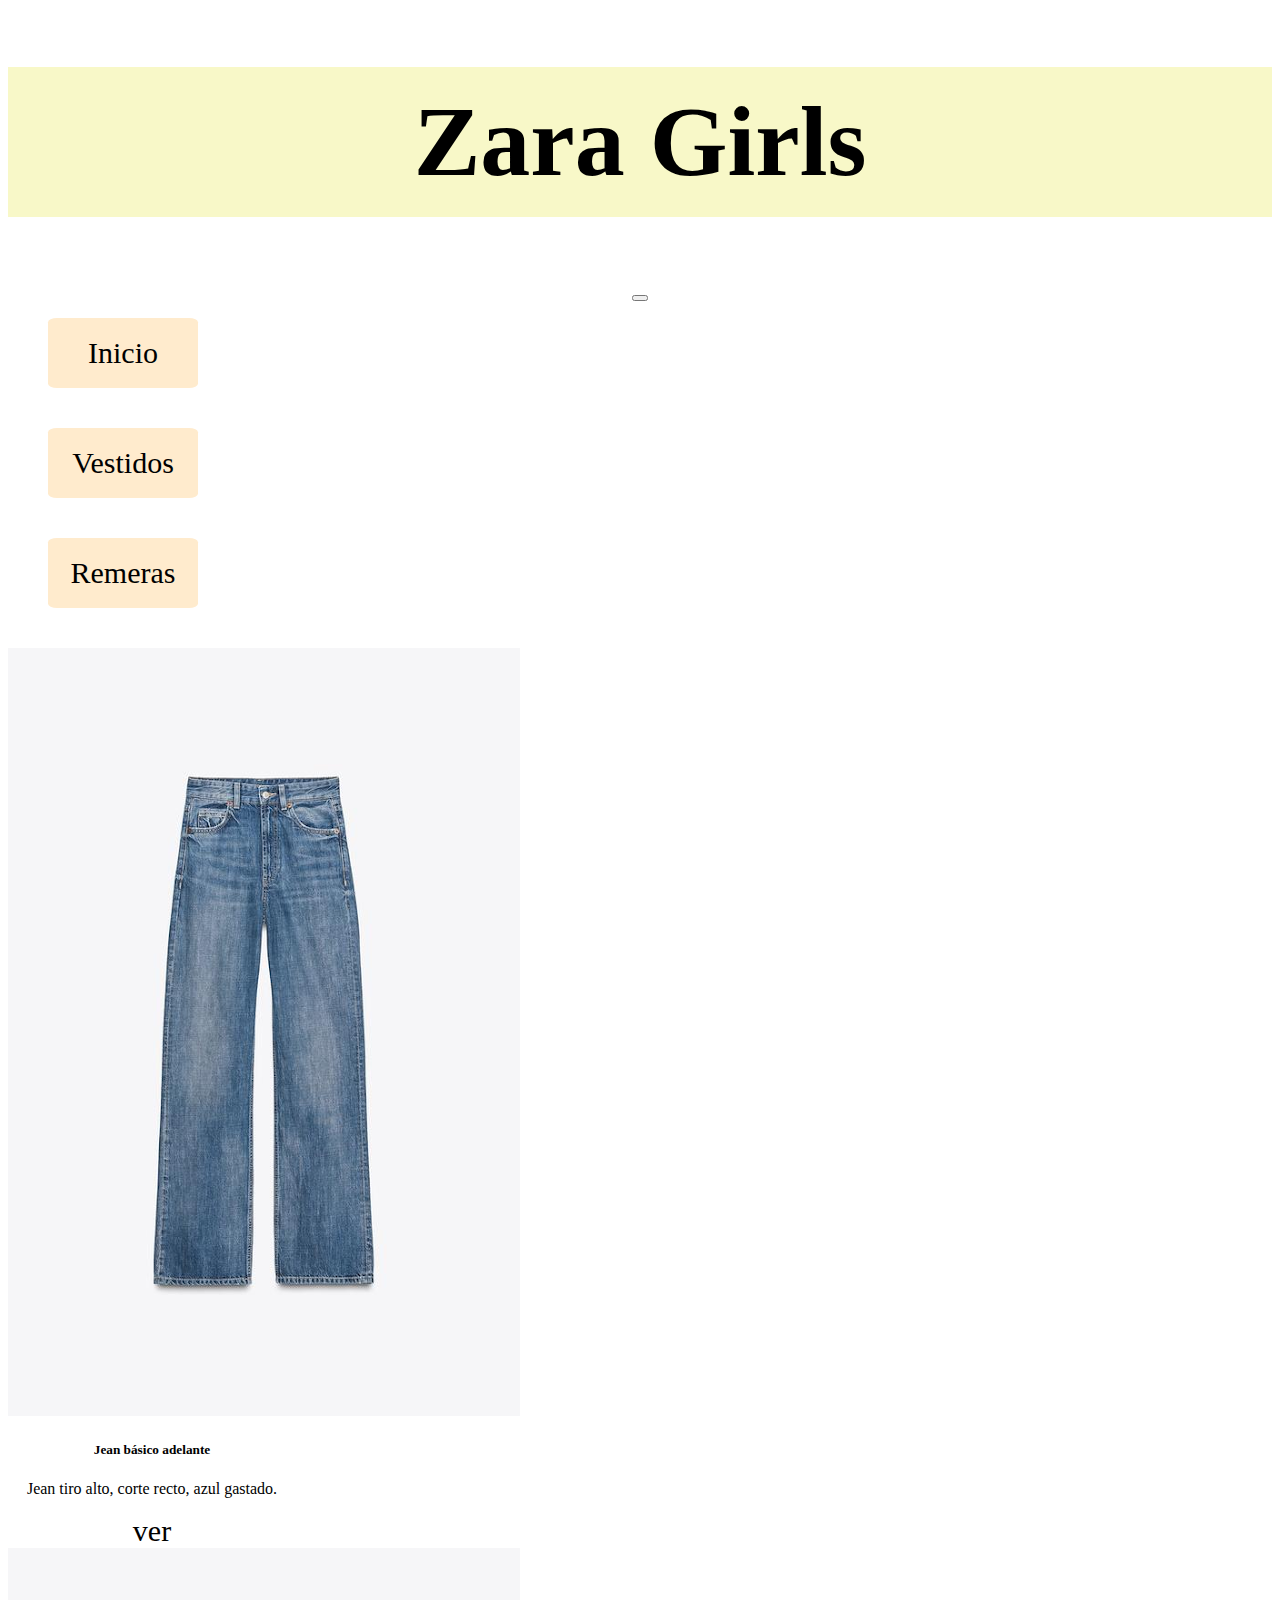
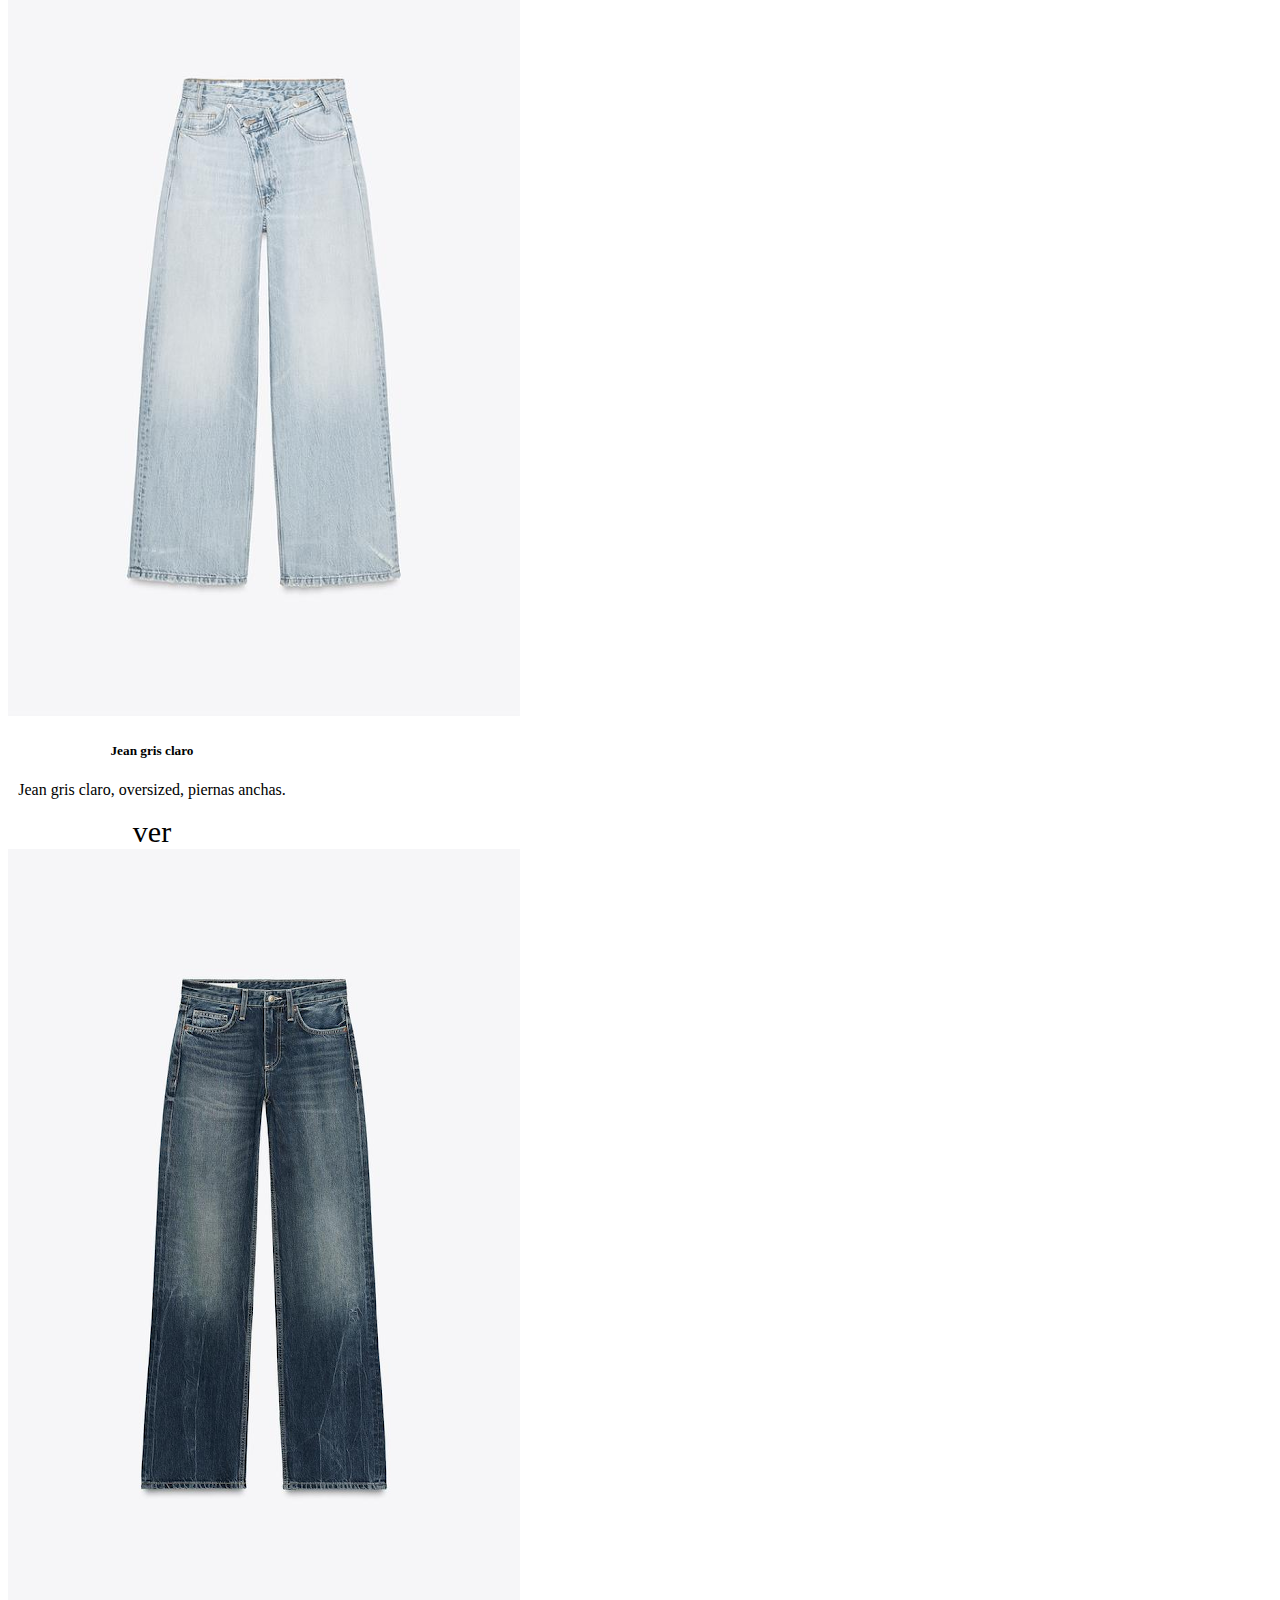
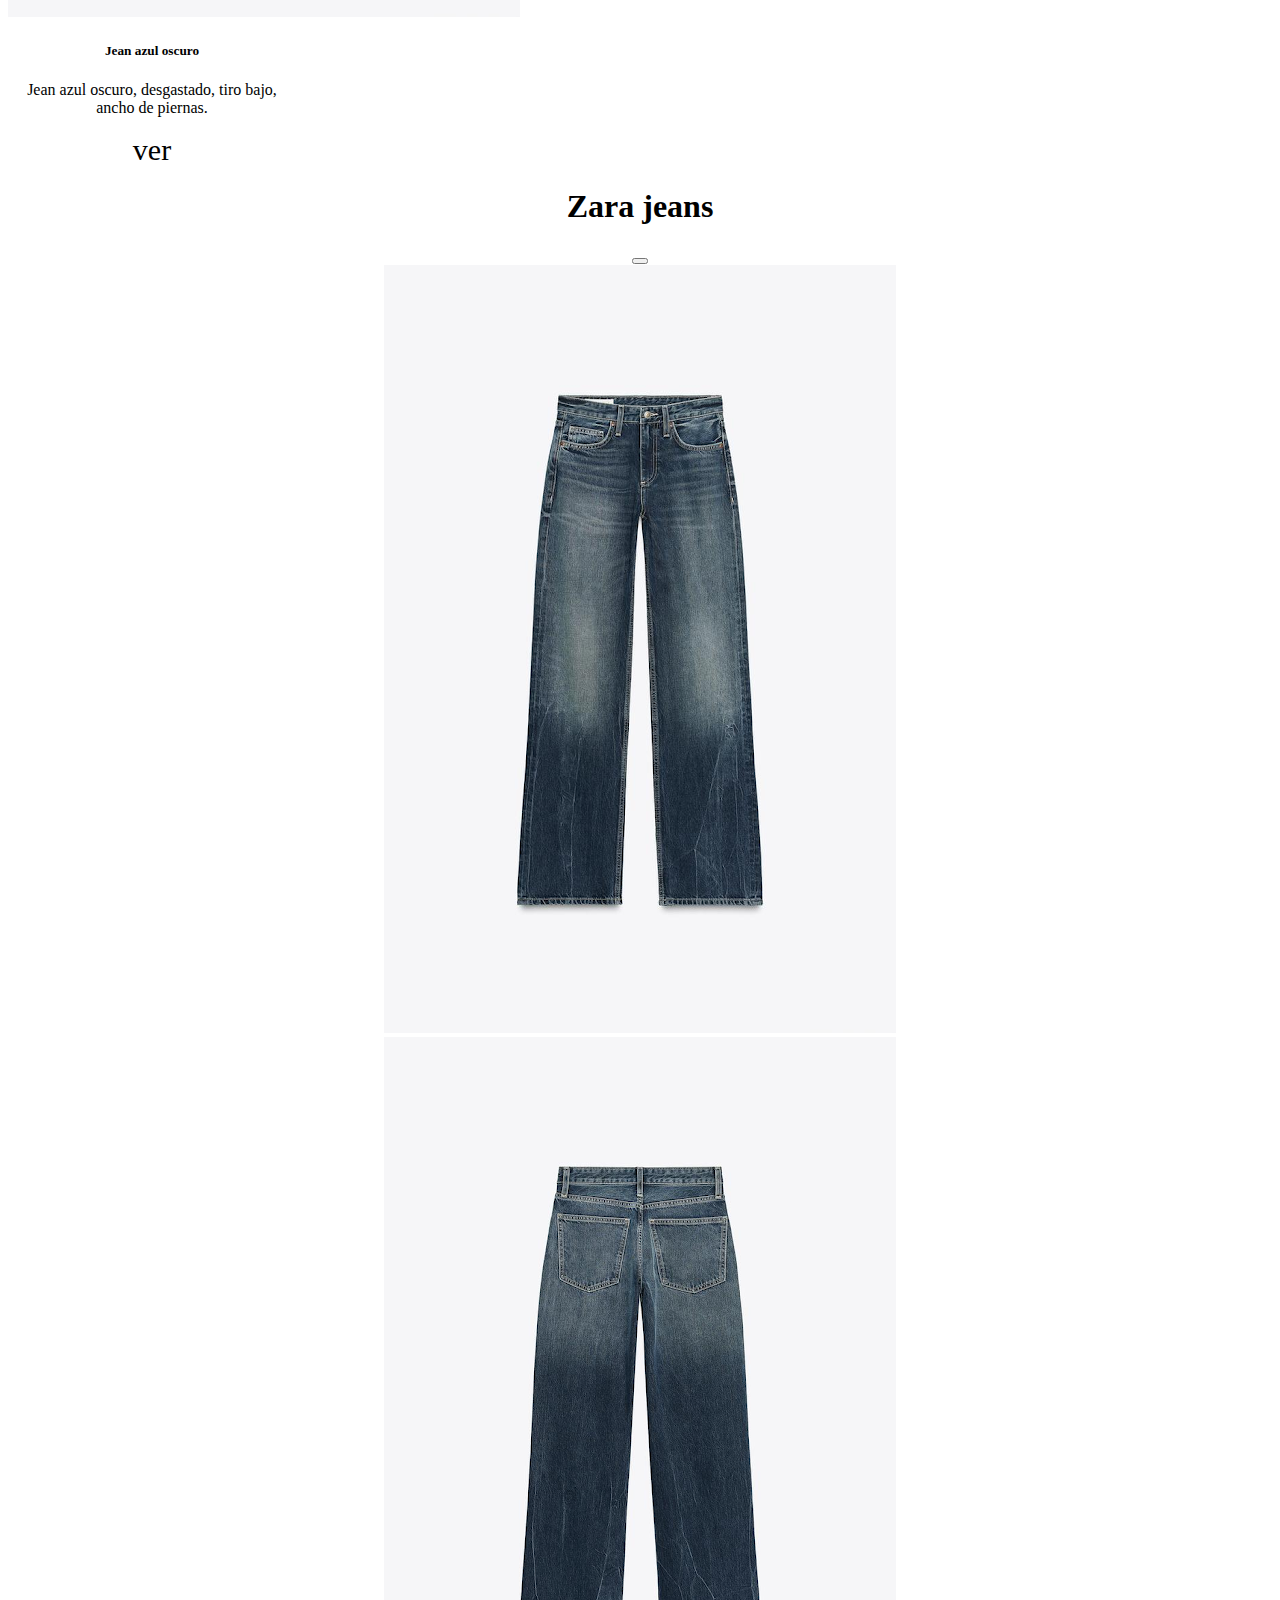
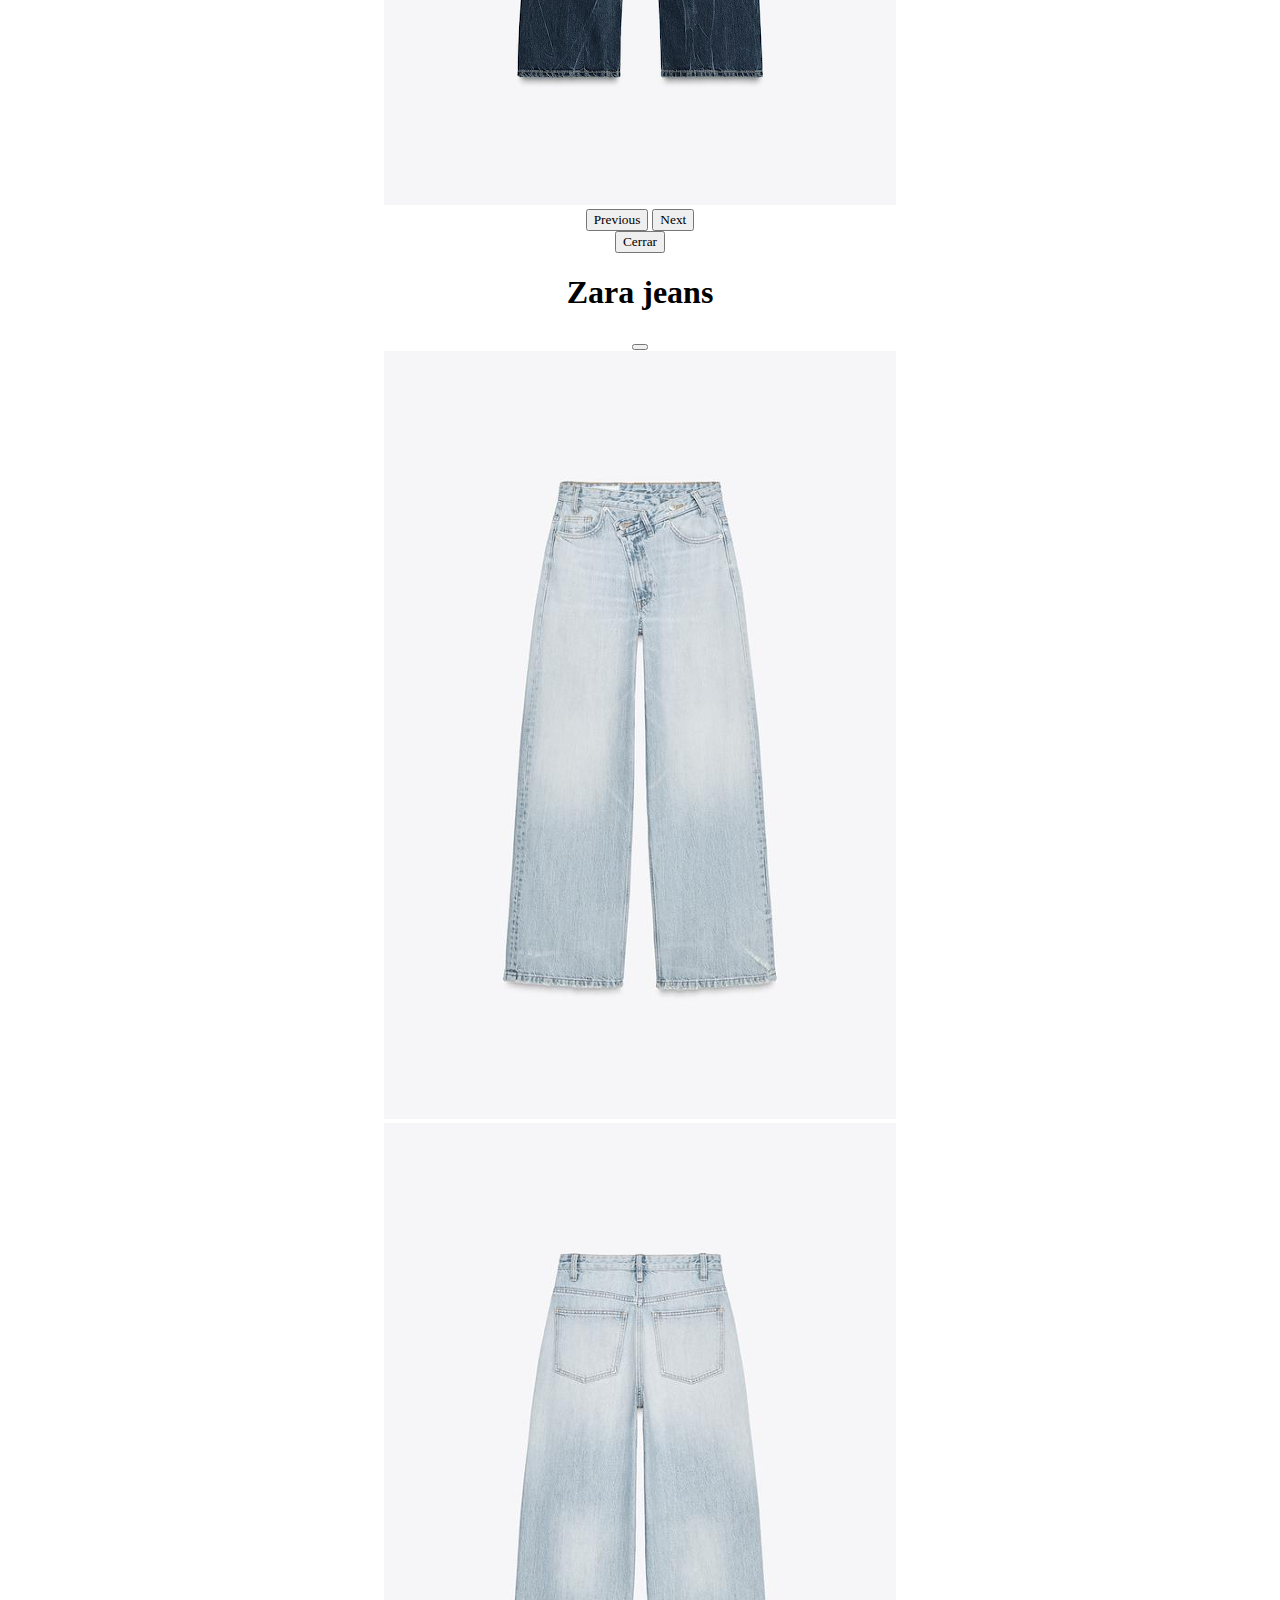
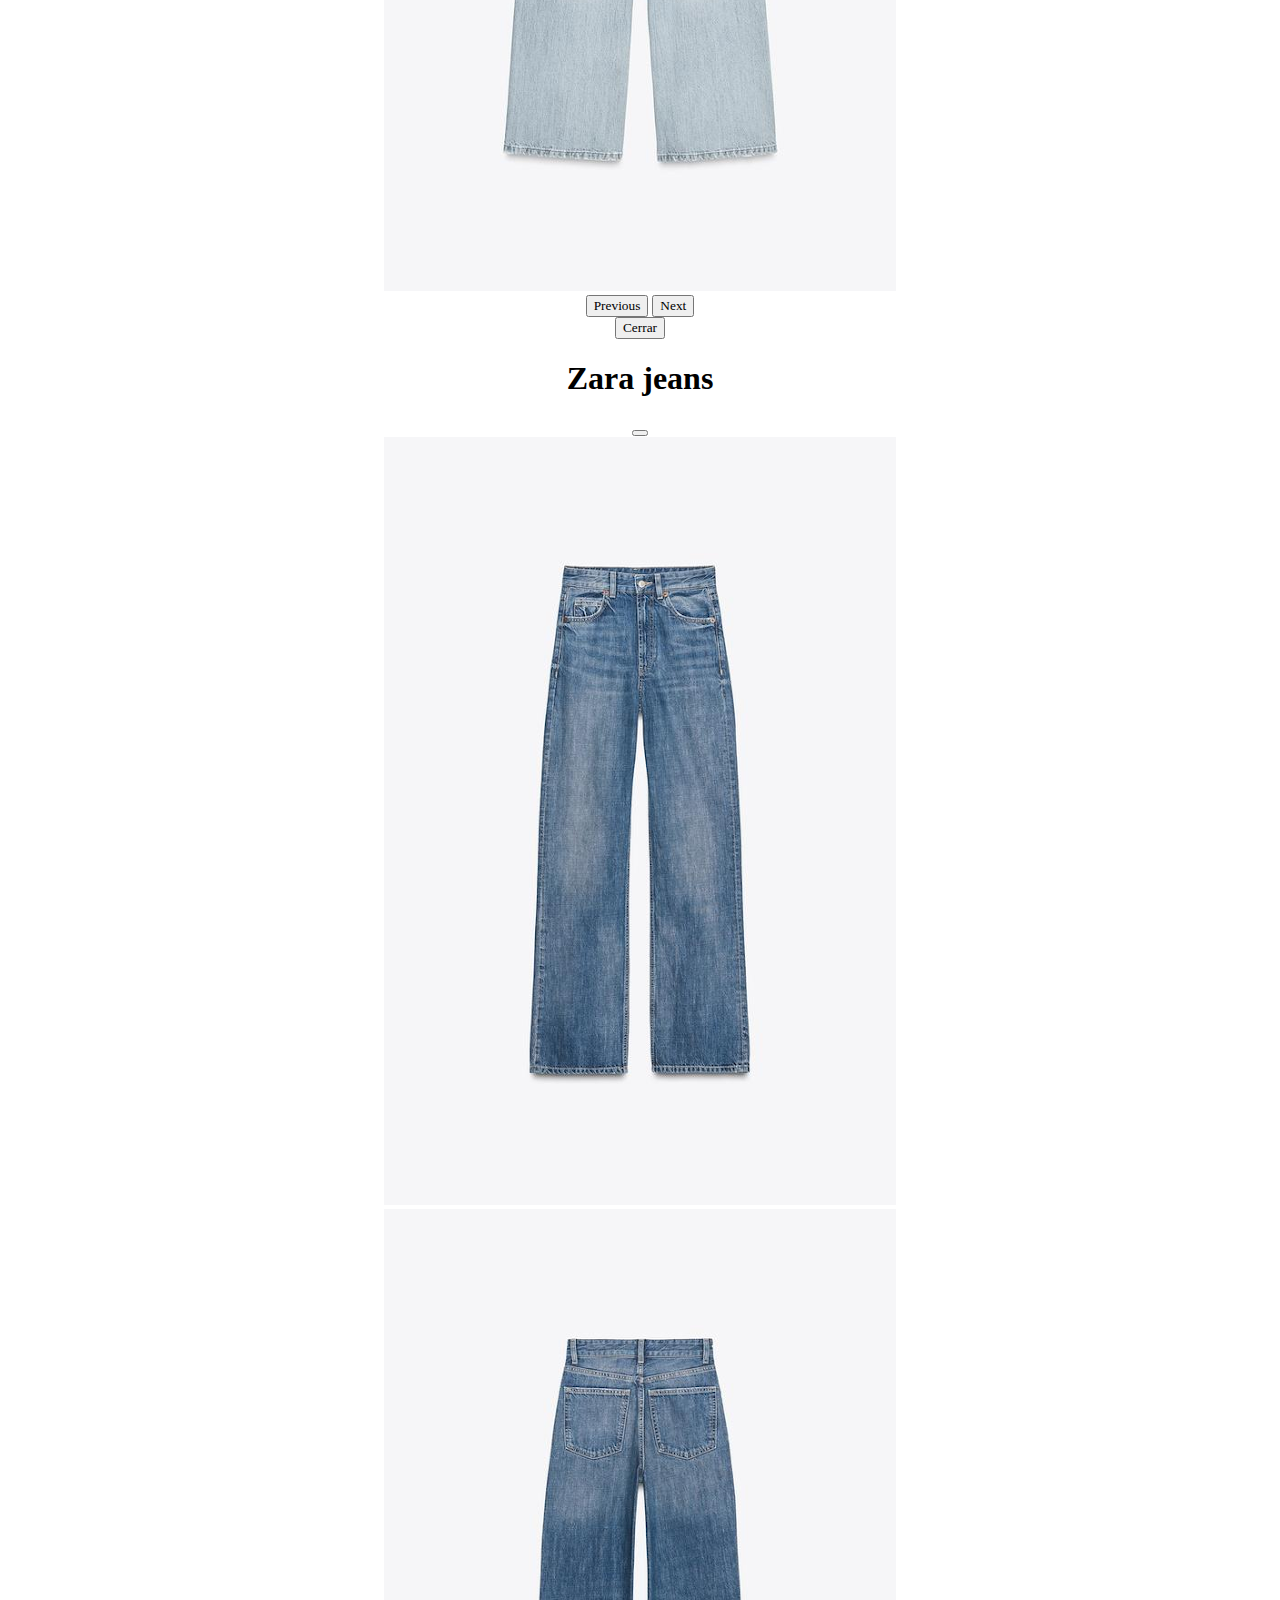
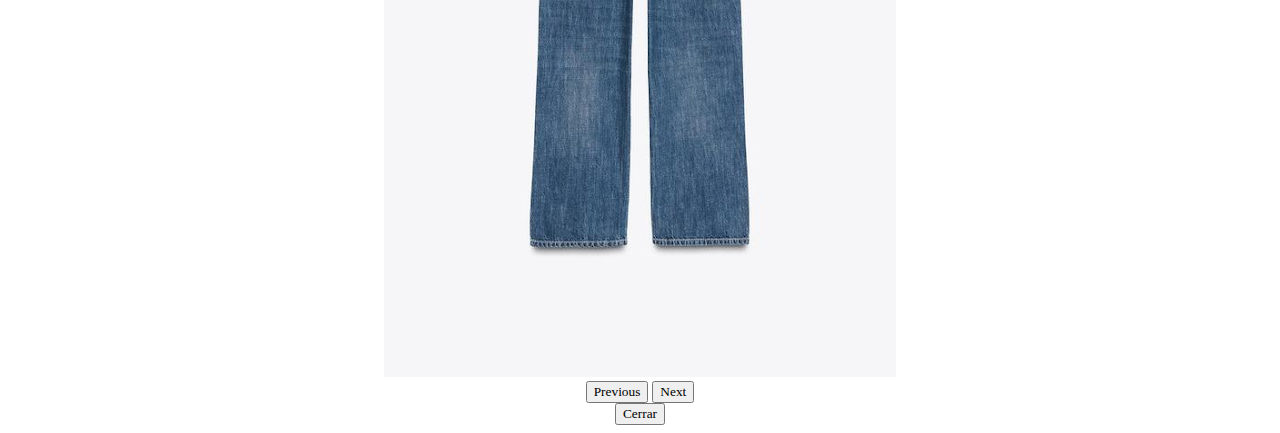
<file: jeans.html>
<!DOCTYPE html>
<html lang="es">
<head>
    <meta charset="UTF-8">
    <meta name="viewport" content="width=device-width, initial-scale=1.0">
    <meta name="description" content="En respuesta a las necesidades de Zara, proponemos el desarrollo de un sitio web moderno, atractivo y funcional que optimice la experiencia de compra en línea. El diseño estará alineado con la identidad visual de la marca, ofreciendo un entorno visual limpio y elegante, que refleje la moda de alta calidad que Zara representa. El sitio será completamente responsive, asegurando una experiencia fluida y adaptable en dispositivos móviles y de escritorio.

    La arquitectura del sitio permitirá una navegación intuitiva, con filtros avanzados para la búsqueda de productos, categorías bien definidas y un proceso de pago ágil y seguro. Además, se incluirán secciones para promociones, colecciones especiales y un blog con contenido relevante sobre tendencias. Integraciones con redes sociales y métodos de pago internacionales garantizarán una experiencia de compra completa y eficiente, ampliando el alcance global de la tienda online.">
    <meta name="keywords" content="tienda en línea, ropa de moda, Zara, ecommerce, compras online, diseño web responsivo, experiencia de usuario, tendencias de moda, colecciones exclusivas, productos de moda, carrito de compras, pago seguro, filtros de búsqueda, tienda de ropa, ecommerce de moda, moda femenina, moda masculina, ropa de calidad, promociones online, tienda virtual, integración de pagos, plataformas de pago, carrito de compras rápido, blog de moda, experiencia de compra, productos destacados, moda global, ropa trendy, interfaz intuitiva, tienda de ropa internacional.">
    <meta name="author" content="Paulina Bittar y Valentina Demaría">
    <link rel="stylesheet" href="./style.css">
    <link href="https://cdn.jsdelivr.net/npm/bootstrap@5.3.8/dist/css/bootstrap.min.css" rel="stylesheet" integrity="sha384-sRIl4kxILFvY47J16cr9ZwB07vP4J8+LH7qKQnuqkuIAvNWLzeN8tE5YBujZqJLB" crossorigin="anonymous">
    <title>Zara Girls - jeans</title>
</head>
<body>
    <header>
        <h1 id="titulo">Zara Girls</h1>
    </header>
    <main class="row">
        <section class="col-3">
            <nav class="navbar navbar-expand-lg bg-body-tertiary">
                <div class="container-fluid">
                    <button class="navbar-toggler" type="button" data-bs-toggle="collapse"data-bs-target="#navbarNav" aria-controls="navbarNav" aria-expanded="false"aria-label="Toggle navigation">
                        <span class="navbar-toggler-icon"></span>
                    </button>
                    <div class="collapse navbar-collapse" id="navbarNav">
                        <ul class="navbar-nav d-flex flex-column">
                            <li class="nav-item">
                                <a class="nav-link active" aria-current="page" href="./index.html">Inicio</a>
                            </li>
                            <li class="nav-item">
                                <a class="nav-link" href="./vestidos.html">Vestidos</a>
                            </li>
                            <li class="nav-item">
                                <a class="nav-link" href="./remeras.html">Remeras</a>
                            </li>
                        </ul>
                    </div>
                </div>
            </nav>
        </section>
        <section class="col-9">
            <div class="row">
                <div class="col-4">
                    <div class="card" style="width: 18rem;">
                        <img src="assets/jeanAdelante.png" class="card-img-top" alt="Jean básico adelante">
                        <div class="card-body">
                          <h5 class="card-title">Jean básico adelante</h5>
                          <p class="card-text">Jean tiro alto, corte recto, azul gastado.</p>
                          <a href="#" class="btn btn-primary" data-bs-toggle="modal" data-bs-target="#jeanBasico">ver</a>
                        </div>
                      </div>
                </div>
                <div class="col-4">
                    <div class="card " style="width: 18rem;">
                        <img src="assets/jean azul claro adelante.png" class="card-img-top" alt="Jean gris">
                        <div class="card-body">
                          <h5 class="card-title">Jean gris claro</h5>
                          <p class="card-text">Jean gris claro, oversized, piernas anchas.</p>
                          <a href="#" class="btn btn-primary" data-bs-toggle="modal" data-bs-target="#jeanGris">ver</a>
                        </div>
                      </div>
                </div>
                <div class="col-4">
                    <div class="card " style="width: 18rem;">
                        <img src="assets/jean azul oscuro adelante.png" class="card-img-top" alt="Jean oscuro">
                        <div class="card-body">
                          <h5 class="card-title">Jean azul oscuro</h5>
                          <p class="card-text">Jean azul oscuro, desgastado, tiro bajo, ancho de piernas.</p>
                          <a href="#" class="btn btn-primary" data-bs-toggle="modal" data-bs-target="#jeanAzulOscuro">ver</a>
                        </div>
                      </div>
                </div>
            </div>
            <div class="modal fade" id="jeanAzulOscuro" tabindex="-1" aria-labelledby="exampleModalLabel" aria-hidden="true">
                <div class="modal-dialog">
                  <div class="modal-content">
                    <div class="modal-header">
                      <h1 class="modal-title fs-5" id="exampleModalLabel">Zara jeans</h1>
                      <button type="button" class="btn-close" data-bs-dismiss="modal" aria-label="Close"></button>
                    </div>
                    <div class="modal-body">
                        <div id="carouselOscuro" class="carousel slide">
                            <div class="carousel-inner">
                              <div class="carousel-item active">
                                <img src="./assets/jean azul oscuro adelante.png" class="d-block w-100" alt="...">
                              </div>
                              <div class="carousel-item">
                                <img src="./assets/jean azul oscuro atras.png" class="d-block w-100" alt="...">
                              </div>
                            </div>
                            <button class="carousel-control-prev" type="button" data-bs-target="#carouselOscuro" data-bs-slide="prev">
                              <span class="carousel-control-prev-icon" aria-hidden="true"></span>
                              <span class="visually-hidden">Previous</span>
                            </button>
                            <button class="carousel-control-next" type="button" data-bs-target="#carouselOscuro" data-bs-slide="next">
                              <span class="carousel-control-next-icon" aria-hidden="true"></span>
                              <span class="visually-hidden">Next</span>
                            </button>
                        </div>
                    </div>
                    <div class="modal-footer">
                      <button type="button" class="btn btn-secondary" data-bs-dismiss="modal">Cerrar</button>
                    </div>
                  </div>
                </div>
            </div>
            <div class="modal fade" id="jeanGris" tabindex="-1" aria-labelledby="exampleModalLabel" aria-hidden="true">
              <div class="modal-dialog">
                <div class="modal-content">
                  <div class="modal-header">
                    <h1 class="modal-title fs-5" id="exampleModalLabel">Zara jeans</h1>
                    <button type="button" class="btn-close" data-bs-dismiss="modal" aria-label="Close"></button>
                  </div>
                  <div class="modal-body">
                    <div id="carouselClaro" class="carousel slide">
                      <div class="carousel-inner">
                        <div class="carousel-item active">
                          <img src="./assets/jean azul claro adelante.png" class="d-block w-100" alt="...">
                        </div>
                        <div class="carousel-item">
                          <img src="./assets/jean azul claro atras.png" class="d-block w-100" alt="...">
                        </div>
                      </div>
                      <button class="carousel-control-prev" type="button" data-bs-target="#carouselClaro" data-bs-slide="prev">
                        <span class="carousel-control-prev-icon" aria-hidden="true"></span>
                        <span class="visually-hidden">Previous</span>
                      </button>
                      <button class="carousel-control-next" type="button" data-bs-target="#carouselClaro" data-bs-slide="next">
                        <span class="carousel-control-next-icon" aria-hidden="true"></span>
                        <span class="visually-hidden">Next</span>
                      </button>
                    </div>
                  </div>
                  <div class="modal-footer">
                    <button type="button" class="btn btn-secondary" data-bs-dismiss="modal">Cerrar</button>
                  </div>
                </div>
              </div>
            </div>
            <div class="modal fade" id="jeanBasico" tabindex="-1" aria-labelledby="exampleModalLabel" aria-hidden="true">
                <div class="modal-dialog">
                  <div class="modal-content">
                    <div class="modal-header">
                      <h1 class="modal-title fs-5" id="exampleModalLabel">Zara jeans</h1>
                      <button type="button" class="btn-close" data-bs-dismiss="modal" aria-label="Close"></button>
                    </div>
                    <div class="modal-body">
                        <div id="carouselBasico" class="carousel slide">
                            <div class="carousel-inner">
                              <div class="carousel-item active">
                                <img src="./assets/jeanAdelante.png" class="d-block w-100" alt="...">
                              </div>
                              <div class="carousel-item">
                                <img src="./assets/jean atras.png" class="d-block w-100" alt="...">
                              </div>
                            </div>
                            <button class="carousel-control-prev" type="button" data-bs-target="#carouselBasico" data-bs-slide="prev">
                              <span class="carousel-control-prev-icon" aria-hidden="true"></span>
                              <span class="visually-hidden">Previous</span>
                            </button>
                            <button class="carousel-control-next" type="button" data-bs-target="#carouselBasico" data-bs-slide="next">
                              <span class="carousel-control-next-icon" aria-hidden="true"></span>
                              <span class="visually-hidden">Next</span>
                            </button>
                          </div>
                    </div>
                    <div class="modal-footer">
                      <button type="button" class="btn btn-secondary" data-bs-dismiss="modal">Cerrar</button>
                    </div>
                  </div>
                </div>
            </div>
        </section>
    </main>
    <script src="https://cdn.jsdelivr.net/npm/bootstrap@5.3.8/dist/js/bootstrap.bundle.min.js" integrity="sha384-FKyoEForCGlyvwx9Hj09JcYn3nv7wiPVlz7YYwJrWVcXK/BmnVDxM+D2scQbITxI" crossorigin="anonymous"></script>
</body>
</html>
</file>
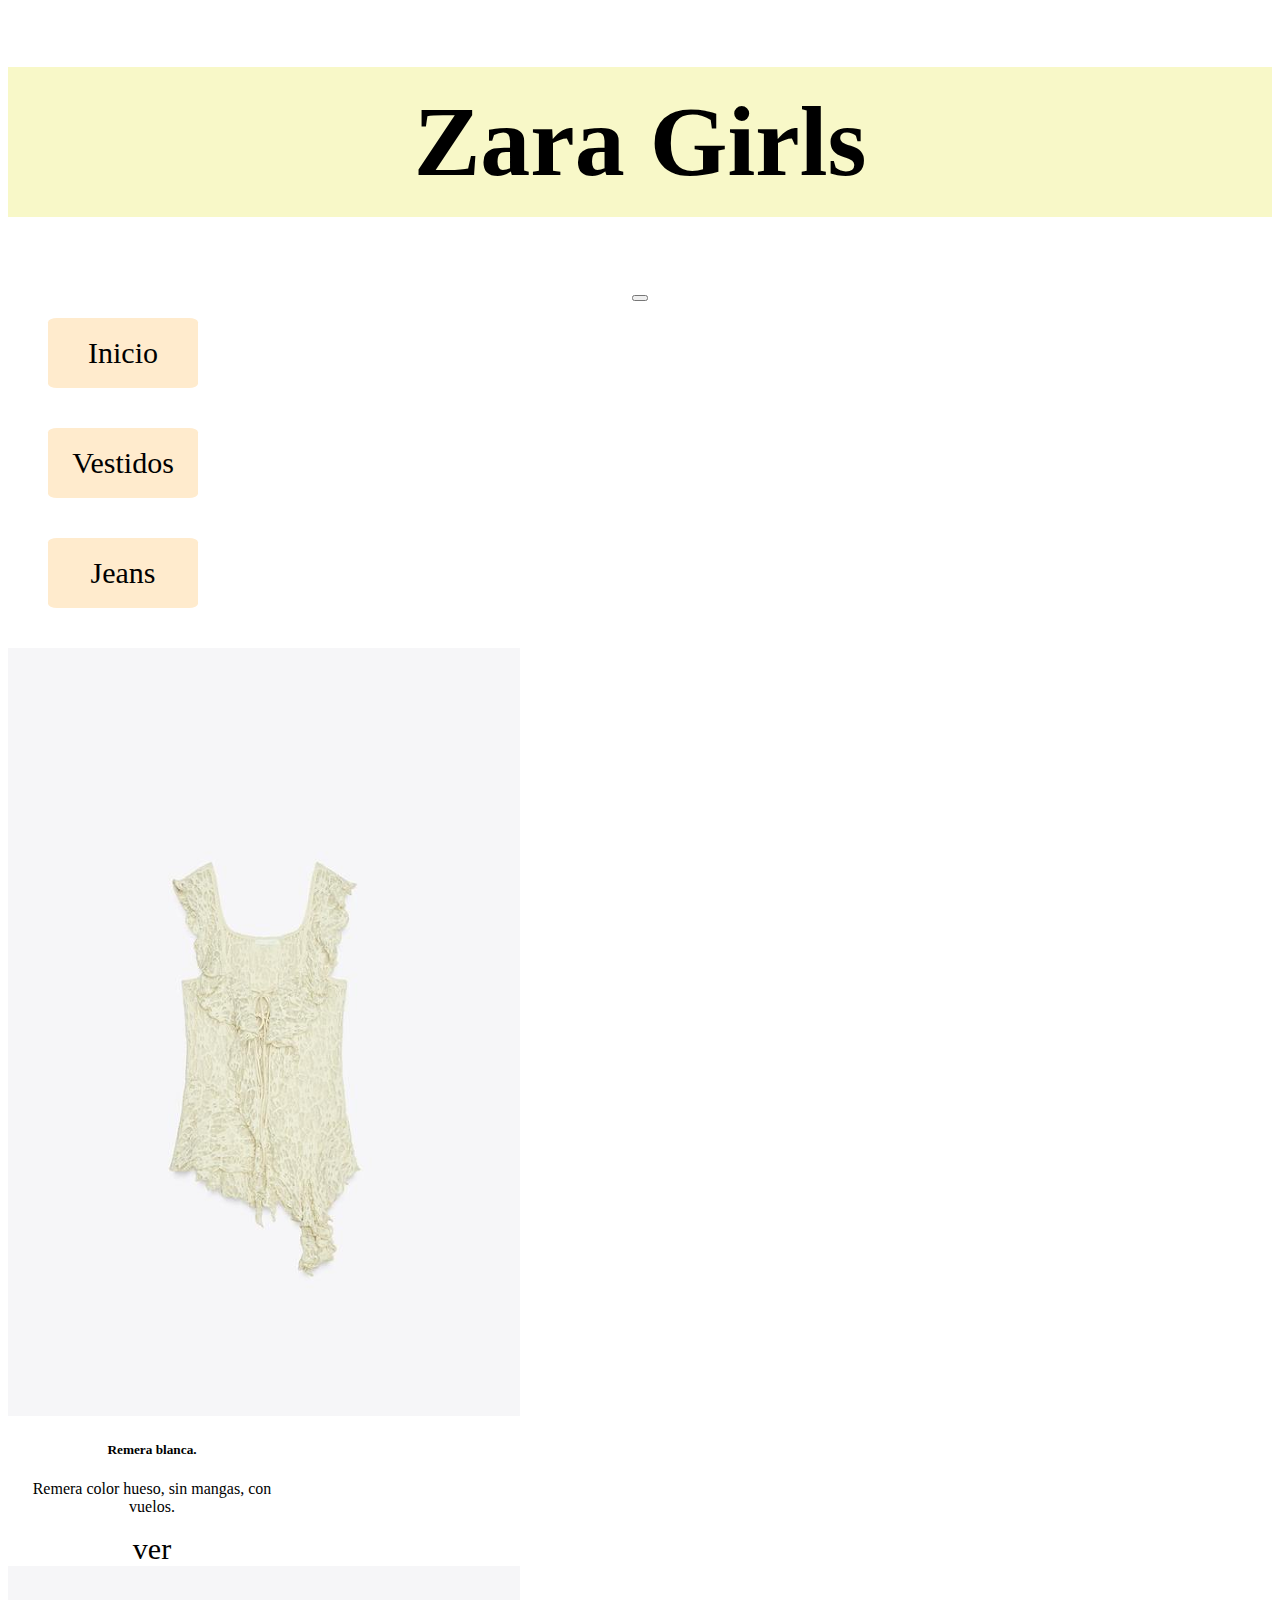
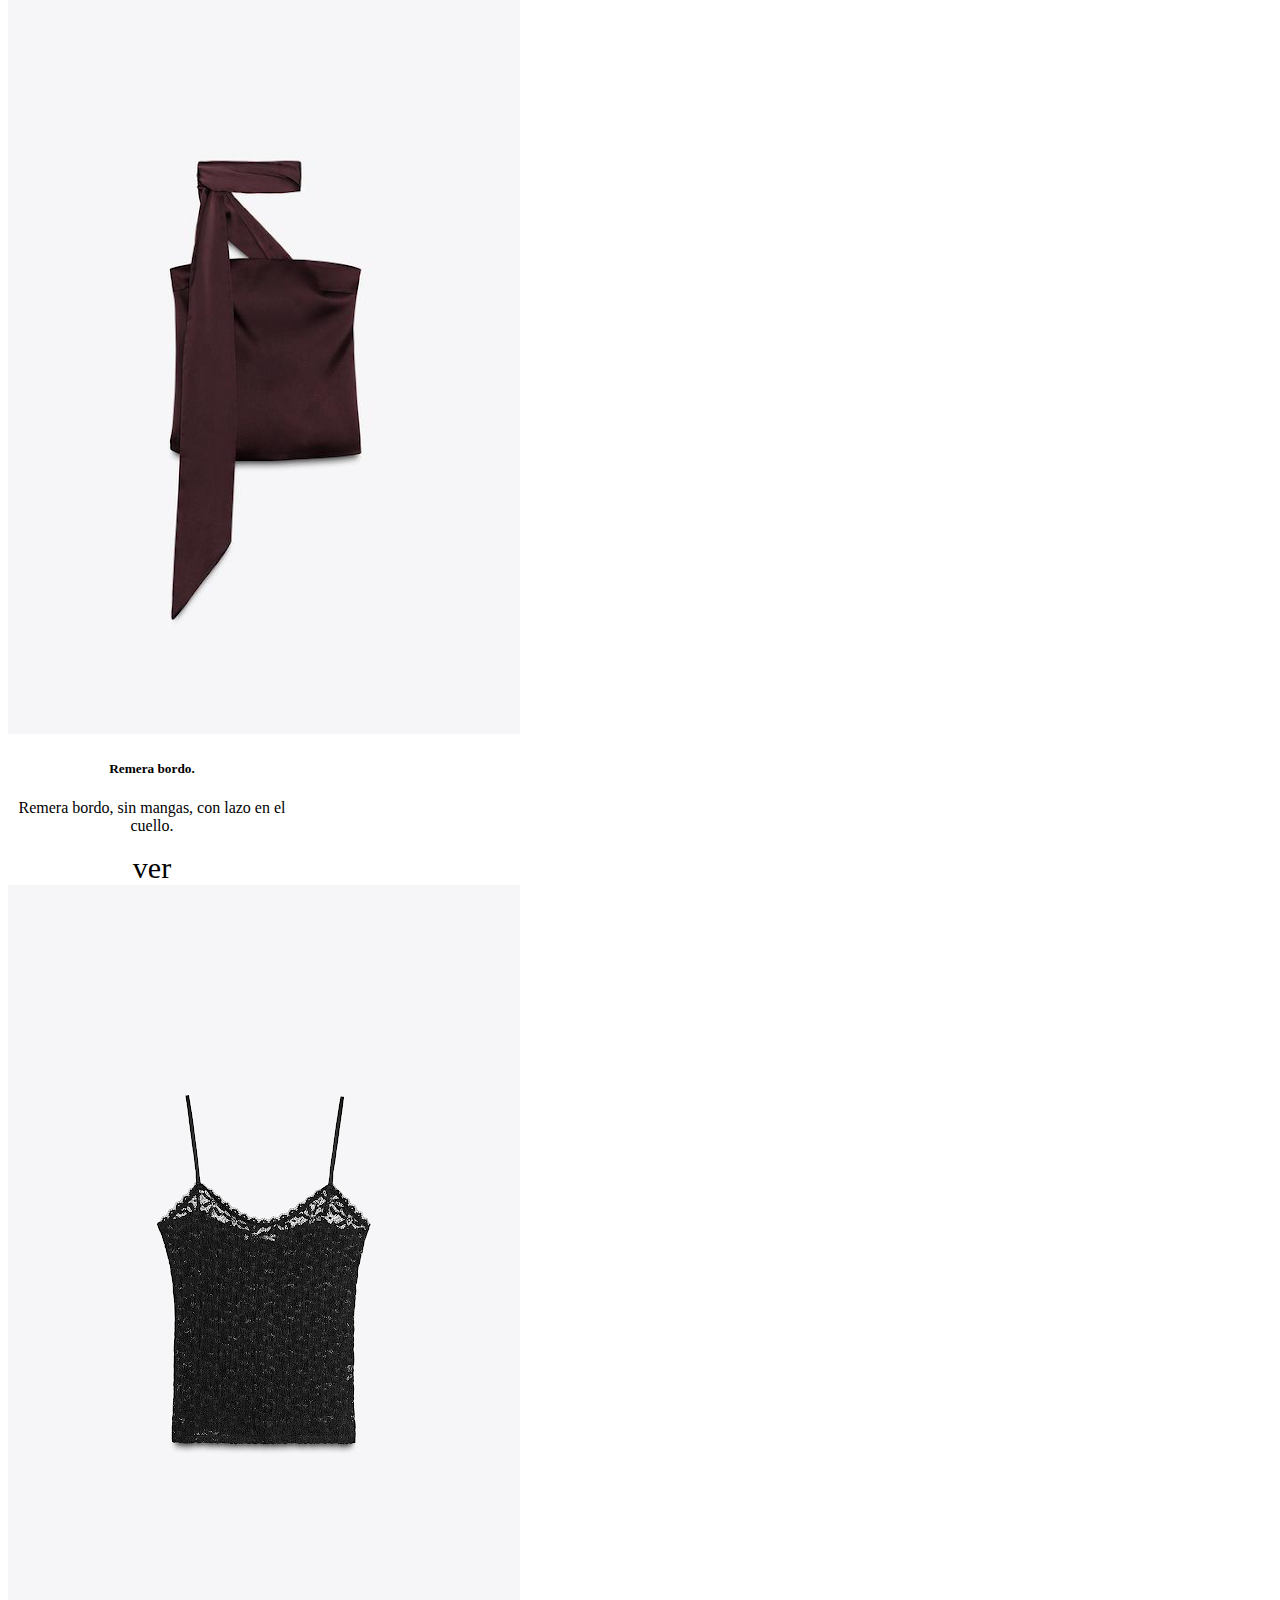
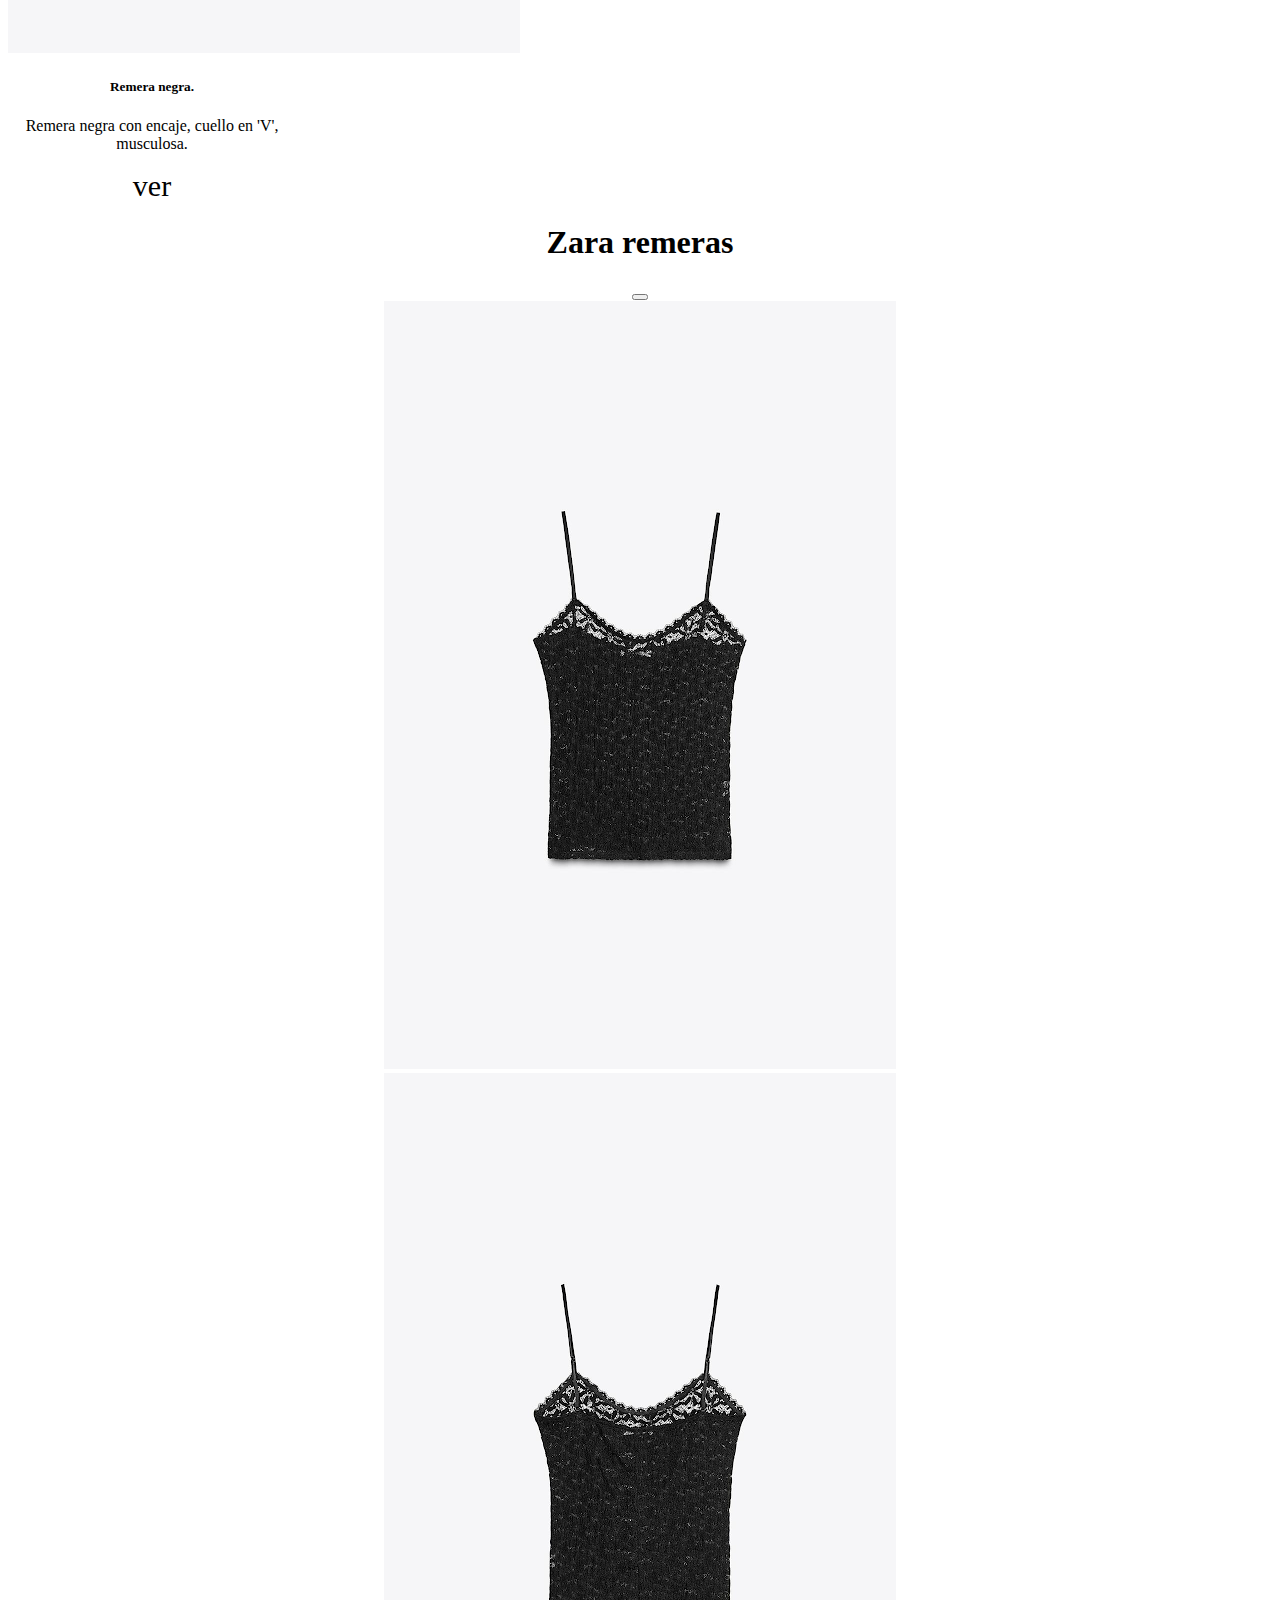
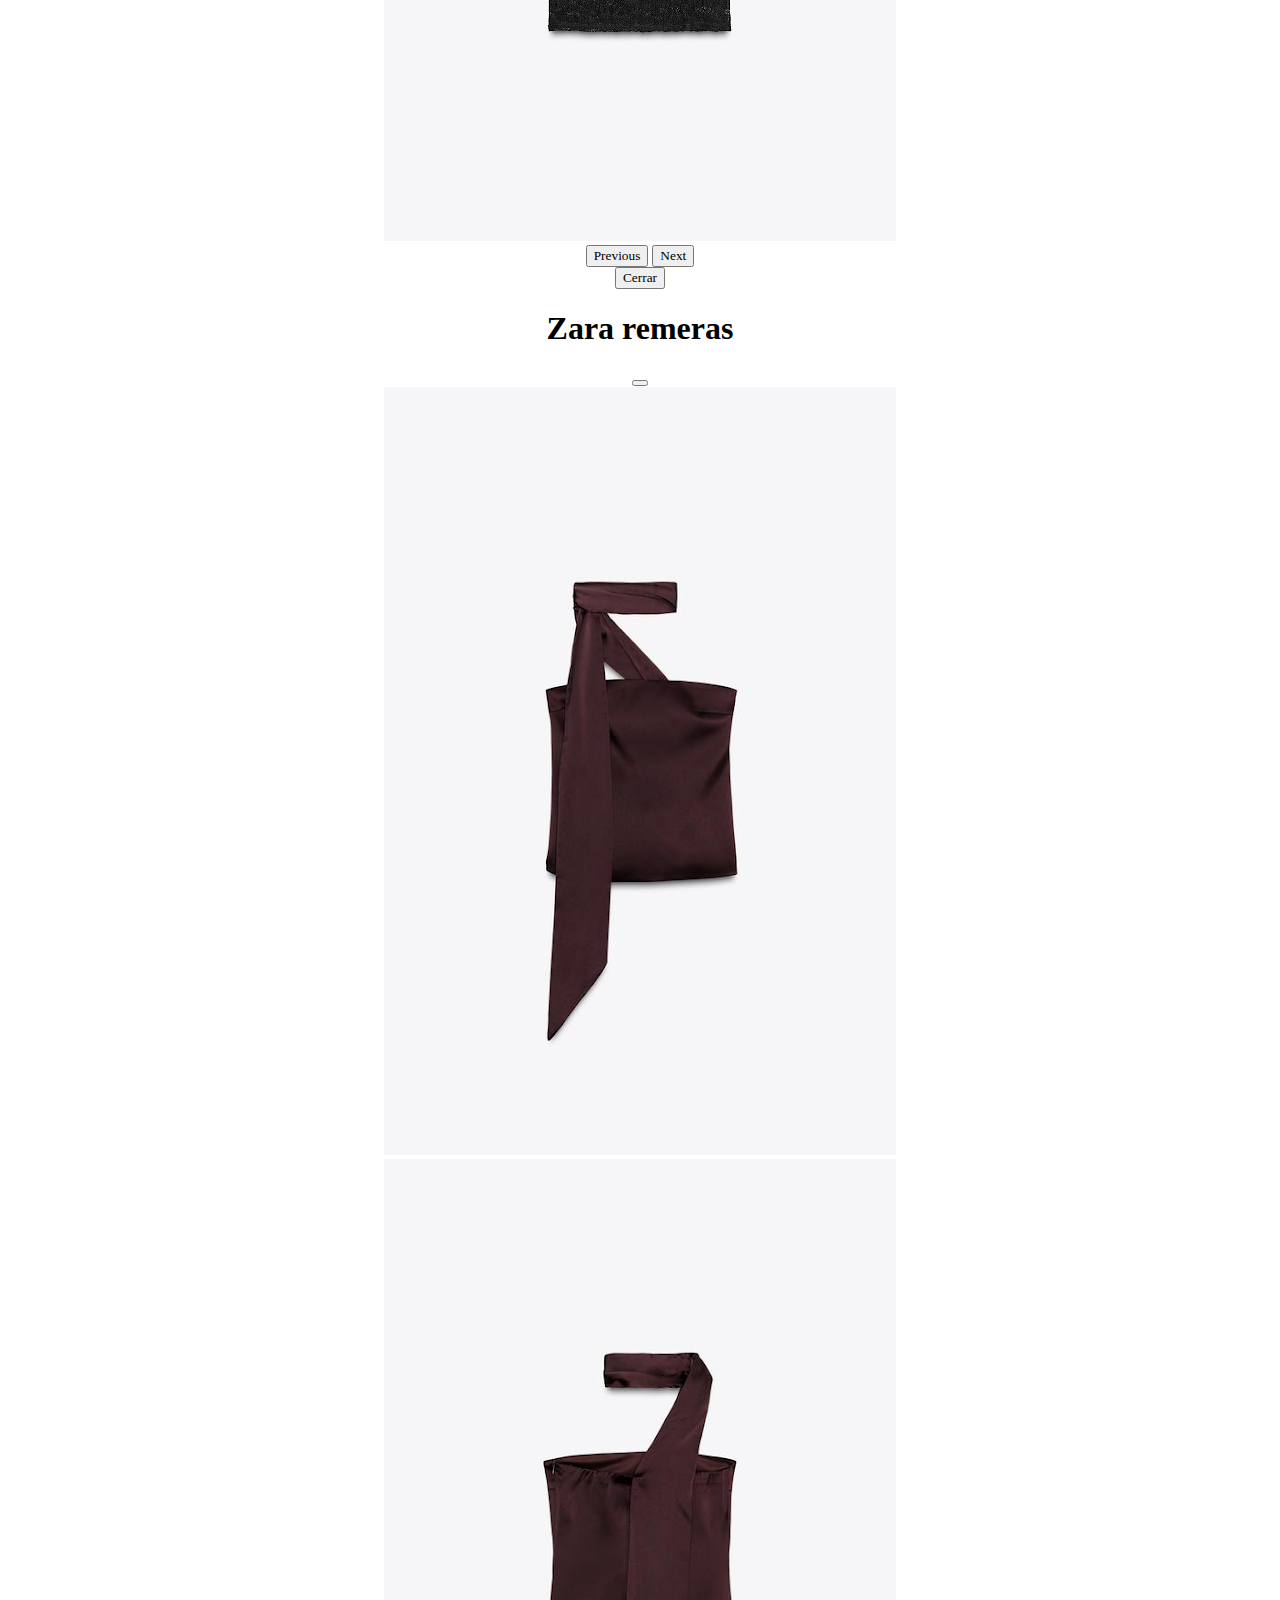
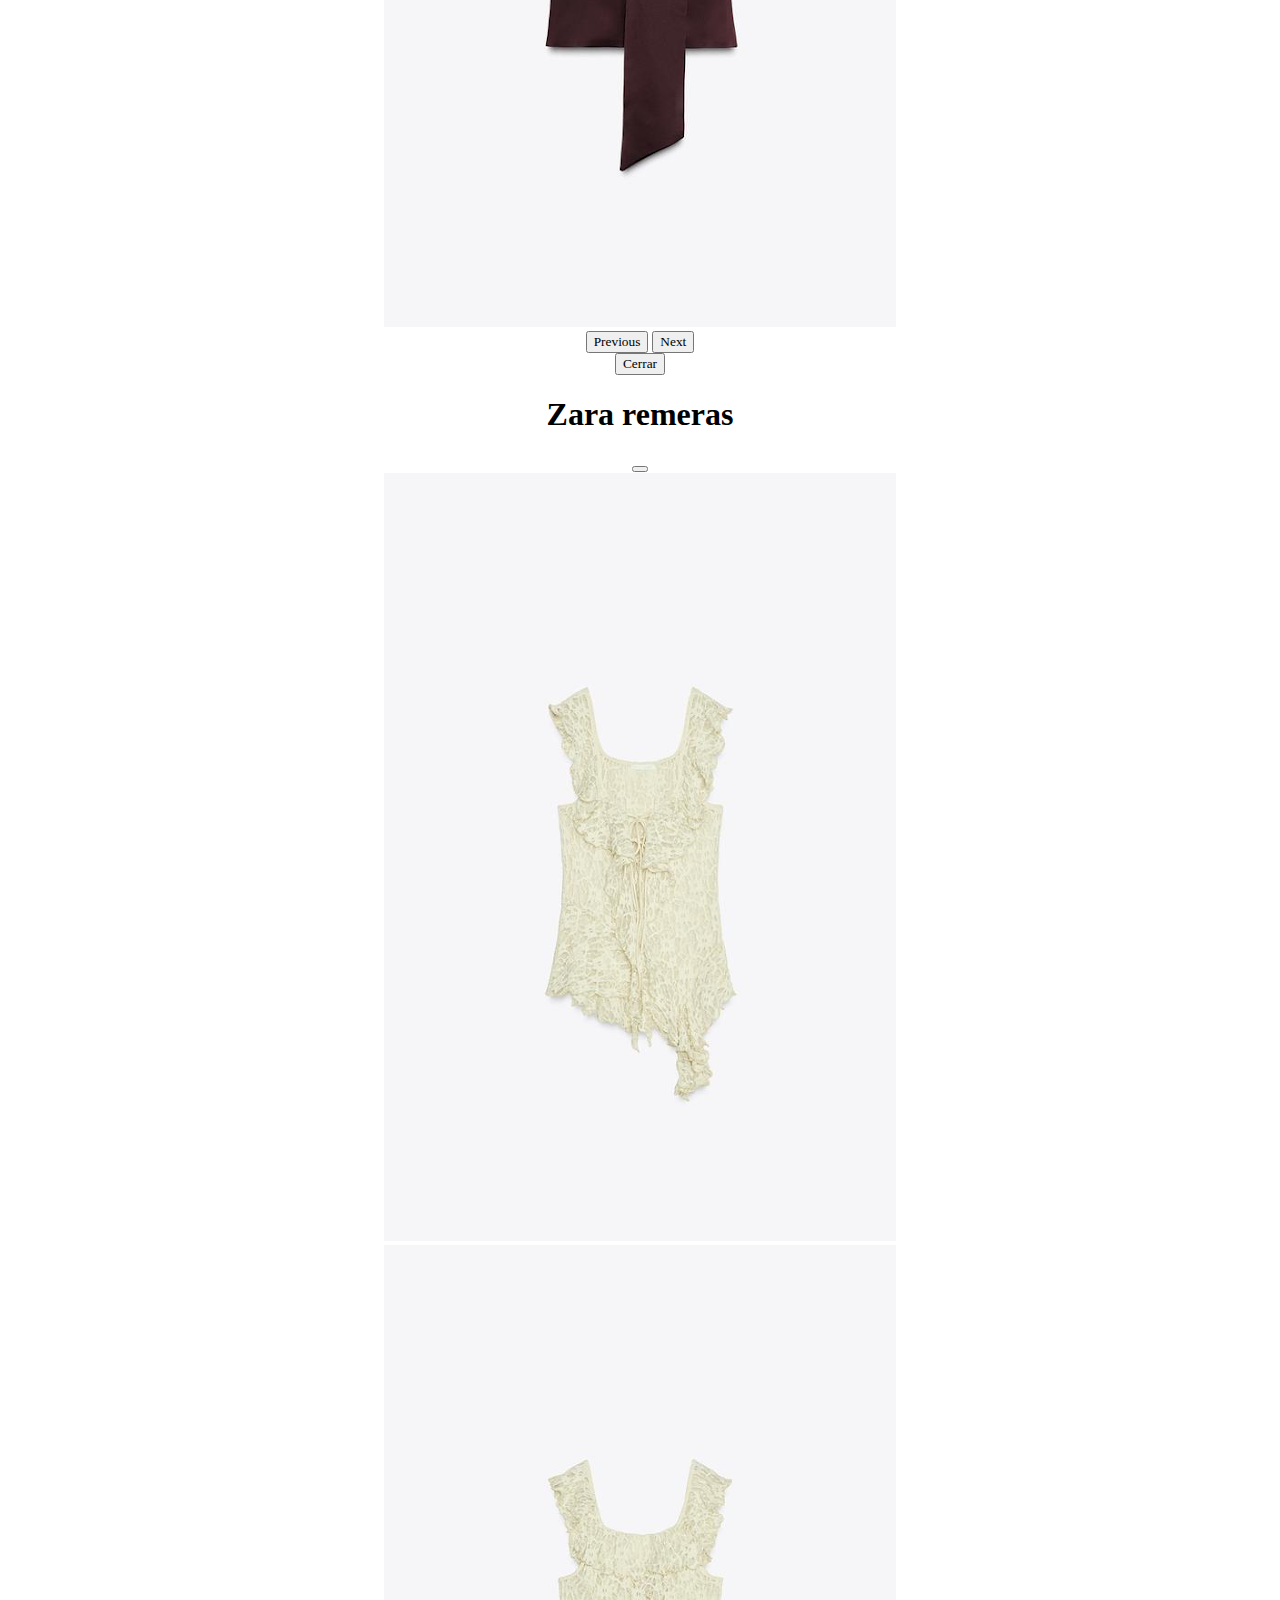
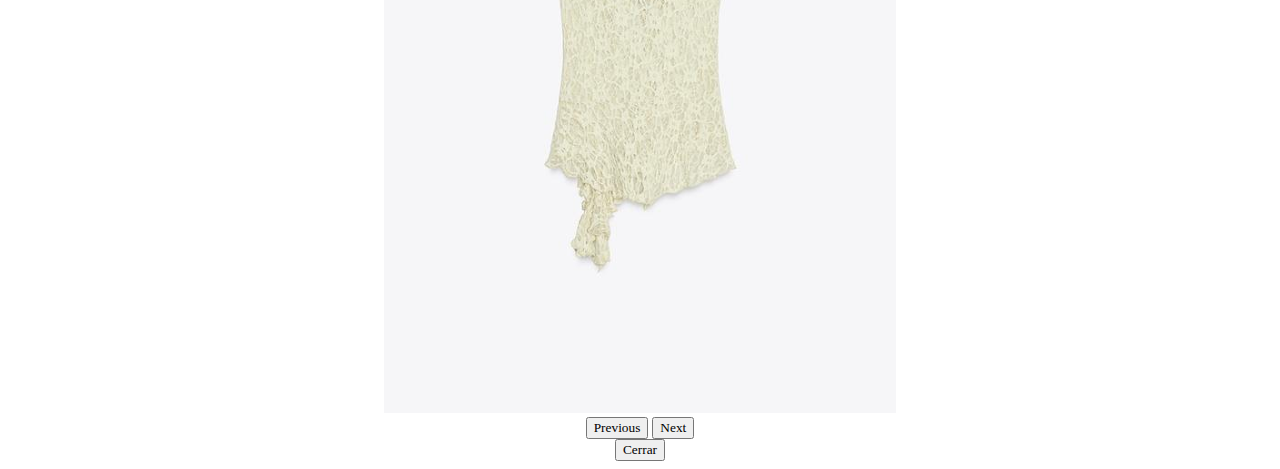
<file: remeras.html>
<!DOCTYPE html>
<html lang="es">
<head>
    <meta charset="UTF-8">
    <meta name="viewport" content="width=device-width, initial-scale=1.0">
    <meta name="description" content="En respuesta a las necesidades de Zara, proponemos el desarrollo de un sitio web moderno, atractivo y funcional que optimice la experiencia de compra en línea. El diseño estará alineado con la identidad visual de la marca, ofreciendo un entorno visual limpio y elegante, que refleje la moda de alta calidad que Zara representa. El sitio será completamente responsive, asegurando una experiencia fluida y adaptable en dispositivos móviles y de escritorio.

    La arquitectura del sitio permitirá una navegación intuitiva, con filtros avanzados para la búsqueda de productos, categorías bien definidas y un proceso de pago ágil y seguro. Además, se incluirán secciones para promociones, colecciones especiales y un blog con contenido relevante sobre tendencias. Integraciones con redes sociales y métodos de pago internacionales garantizarán una experiencia de compra completa y eficiente, ampliando el alcance global de la tienda online.">
    <meta name="keywords" content="tienda en línea, ropa de moda, Zara, ecommerce, compras online, diseño web responsivo, experiencia de usuario, tendencias de moda, colecciones exclusivas, productos de moda, carrito de compras, pago seguro, filtros de búsqueda, tienda de ropa, ecommerce de moda, moda femenina, moda masculina, ropa de calidad, promociones online, tienda virtual, integración de pagos, plataformas de pago, carrito de compras rápido, blog de moda, experiencia de compra, productos destacados, moda global, ropa trendy, interfaz intuitiva, tienda de ropa internacional.">
    <meta name="author" content="Paulina Bittar y Valentina Demaría">
    <link rel="stylesheet" href="./style.css">
    <link href="https://cdn.jsdelivr.net/npm/bootstrap@5.3.8/dist/css/bootstrap.min.css" rel="stylesheet" integrity="sha384-sRIl4kxILFvY47J16cr9ZwB07vP4J8+LH7qKQnuqkuIAvNWLzeN8tE5YBujZqJLB" crossorigin="anonymous">
    <title>Zara Girls - remeras</title>
</head>
<body>
    <header>
        <h1 id="titulo">Zara Girls</h1>
    </header>
    <main class="row">
        <section class="col-3">
            <nav class="navbar navbar-expand-lg bg-body-tertiary">
                <div class="container-fluid">
                    <button class="navbar-toggler" type="button" data-bs-toggle="collapse"data-bs-target="#navbarNav" aria-controls="navbarNav" aria-expanded="false"aria-label="Toggle navigation">
                        <span class="navbar-toggler-icon"></span>
                    </button>
                    <div class="collapse navbar-collapse" id="navbarNav">
                        <ul class="navbar-nav d-flex flex-column">
                            <li class="nav-item">
                                <a class="nav-link active" aria-current="page" href="./index.html">Inicio</a>
                            </li>
                            <li class="nav-item">
                                <a class="nav-link" href="./vestidos.html">Vestidos</a>
                            </li>
                            <li class="nav-item">
                                <a class="nav-link" href="./jeans.html">Jeans</a>
                            </li>
                        </ul>
                    </div>
                </div>
            </nav>
        </section>
        <section class="col-9">
            <div class="row">
                <div class="col-4">
                    <div class="card" style="width: 18rem;">
                        <img src="assets/remeraBlancaAdelante.png" class="card-img-top" alt="Remera blanco por adelante">
                        <div class="card-body">
                          <h5 class="card-title">Remera blanca.</h5>
                          <p class="card-text">Remera color hueso, sin mangas, con vuelos.</p>
                          <a href="#" class="btn btn-primary" data-bs-toggle="modal" data-bs-target="#jeanBasico">ver</a>
                        </div>
                      </div>
                </div>
                <div class="col-4">
                    <div class="card " style="width: 18rem;">
                        <img src="assets/remeraMarronAdelante.png" class="card-img-top" alt="Remera marrón por adelante">
                        <div class="card-body">
                          <h5 class="card-title">Remera bordo.</h5>
                          <p class="card-text">Remera bordo, sin mangas, con lazo en el cuello.</p>
                          <a href="#" class="btn btn-primary" data-bs-toggle="modal" data-bs-target="#jeanGris">ver</a>
                        </div>
                      </div>
                </div>
                <div class="col-4">
                    <div class="card " style="width: 18rem;">
                        <img src="assets/remeraNegraAdelante.png" class="card-img-top" alt="Remera negra por adelante">
                        <div class="card-body">
                          <h5 class="card-title">Remera negra.</h5>
                          <p class="card-text">Remera negra con encaje, cuello en 'V', musculosa.</p>
                          <a href="#" class="btn btn-primary" data-bs-toggle="modal" data-bs-target="#jeanAzulOscuro">ver</a>
                        </div>
                      </div>
                </div>
            </div>
            <div class="modal fade" id="jeanAzulOscuro" tabindex="-1" aria-labelledby="exampleModalLabel" aria-hidden="true">
                <div class="modal-dialog">
                  <div class="modal-content">
                    <div class="modal-header">
                      <h1 class="modal-title fs-5" id="exampleModalLabel">Zara remeras</h1>
                      <button type="button" class="btn-close" data-bs-dismiss="modal" aria-label="Close"></button>
                    </div>
                    <div class="modal-body">
                        <div id="carouselOscuro" class="carousel slide">
                            <div class="carousel-inner">
                              <div class="carousel-item active">
                                <img src="./assets/remeraNegraAdelante.png" class="d-block w-100" alt="...">
                              </div>
                              <div class="carousel-item">
                                <img src="./assets/remeraNegraAtras.png" class="d-block w-100" alt="...">
                              </div>
                            </div>
                            <button class="carousel-control-prev" type="button" data-bs-target="#carouselOscuro" data-bs-slide="prev">
                              <span class="carousel-control-prev-icon" aria-hidden="true"></span>
                              <span class="visually-hidden">Previous</span>
                            </button>
                            <button class="carousel-control-next" type="button" data-bs-target="#carouselOscuro" data-bs-slide="next">
                              <span class="carousel-control-next-icon" aria-hidden="true"></span>
                              <span class="visually-hidden">Next</span>
                            </button>
                        </div>
                    </div>
                    <div class="modal-footer">
                      <button type="button" class="btn btn-secondary" data-bs-dismiss="modal">Cerrar</button>
                    </div>
                  </div>
                </div>
            </div>
            <div class="modal fade" id="jeanGris" tabindex="-1" aria-labelledby="exampleModalLabel" aria-hidden="true">
              <div class="modal-dialog">
                <div class="modal-content">
                  <div class="modal-header">
                    <h1 class="modal-title fs-5" id="exampleModalLabel">Zara remeras</h1>
                    <button type="button" class="btn-close" data-bs-dismiss="modal" aria-label="Close"></button>
                  </div>
                  <div class="modal-body">
                    <div id="carouselClaro" class="carousel slide">
                      <div class="carousel-inner">
                        <div class="carousel-item active">
                          <img src="./assets/remeraMarronAdelante.png" class="d-block w-100" alt="...">
                        </div>
                        <div class="carousel-item">
                          <img src="./assets/remeraMarronAtras.png" class="d-block w-100" alt="...">
                        </div>
                      </div>
                      <button class="carousel-control-prev" type="button" data-bs-target="#carouselClaro" data-bs-slide="prev">
                        <span class="carousel-control-prev-icon" aria-hidden="true"></span>
                        <span class="visually-hidden">Previous</span>
                      </button>
                      <button class="carousel-control-next" type="button" data-bs-target="#carouselClaro" data-bs-slide="next">
                        <span class="carousel-control-next-icon" aria-hidden="true"></span>
                        <span class="visually-hidden">Next</span>
                      </button>
                    </div>
                  </div>
                  <div class="modal-footer">
                    <button type="button" class="btn btn-secondary" data-bs-dismiss="modal">Cerrar</button>
                  </div>
                </div>
              </div>
            </div>
            <div class="modal fade" id="jeanBasico" tabindex="-1" aria-labelledby="exampleModalLabel" aria-hidden="true">
                <div class="modal-dialog">
                  <div class="modal-content">
                    <div class="modal-header">
                      <h1 class="modal-title fs-5" id="exampleModalLabel">Zara remeras</h1>
                      <button type="button" class="btn-close" data-bs-dismiss="modal" aria-label="Close"></button>
                    </div>
                    <div class="modal-body">
                        <div id="carouselBasico" class="carousel slide">
                            <div class="carousel-inner">
                              <div class="carousel-item active">
                                <img src="./assets/remeraBlancaAdelante.png" class="d-block w-100" alt="...">
                              </div>
                              <div class="carousel-item">
                                <img src="./assets/remeraBlancaAtras.png" class="d-block w-100" alt="...">
                              </div>
                            </div>
                            <button class="carousel-control-prev" type="button" data-bs-target="#carouselBasico" data-bs-slide="prev">
                              <span class="carousel-control-prev-icon" aria-hidden="true"></span>
                              <span class="visually-hidden">Previous</span>
                            </button>
                            <button class="carousel-control-next" type="button" data-bs-target="#carouselBasico" data-bs-slide="next">
                              <span class="carousel-control-next-icon" aria-hidden="true"></span>
                              <span class="visually-hidden">Next</span>
                            </button>
                          </div>
                    </div>
                    <div class="modal-footer">
                      <button type="button" class="btn btn-secondary" data-bs-dismiss="modal">Cerrar</button>
                    </div>
                  </div>
                </div>
            </div>
        </section>
    </main>
    <script src="https://cdn.jsdelivr.net/npm/bootstrap@5.3.8/dist/js/bootstrap.bundle.min.js" integrity="sha384-FKyoEForCGlyvwx9Hj09JcYn3nv7wiPVlz7YYwJrWVcXK/BmnVDxM+D2scQbITxI" crossorigin="anonymous"></script>
</body>
</html>
</file>
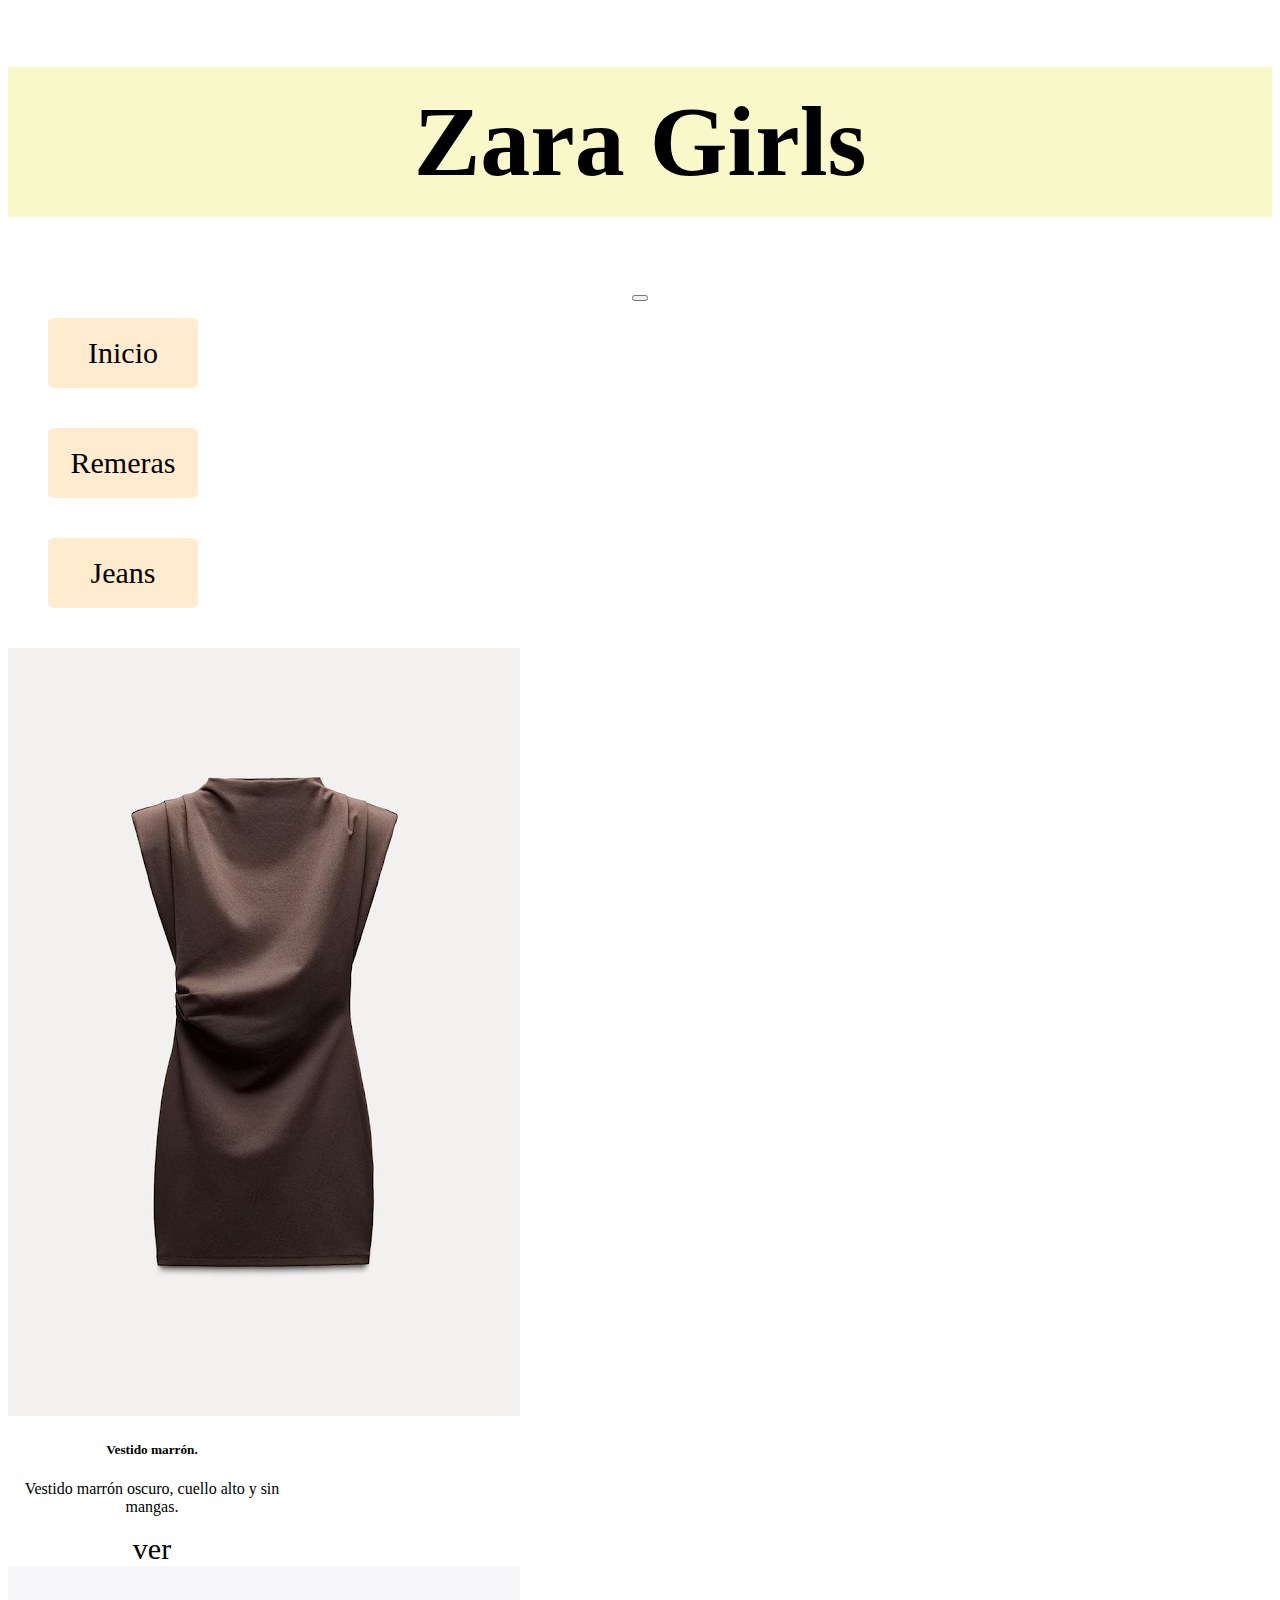
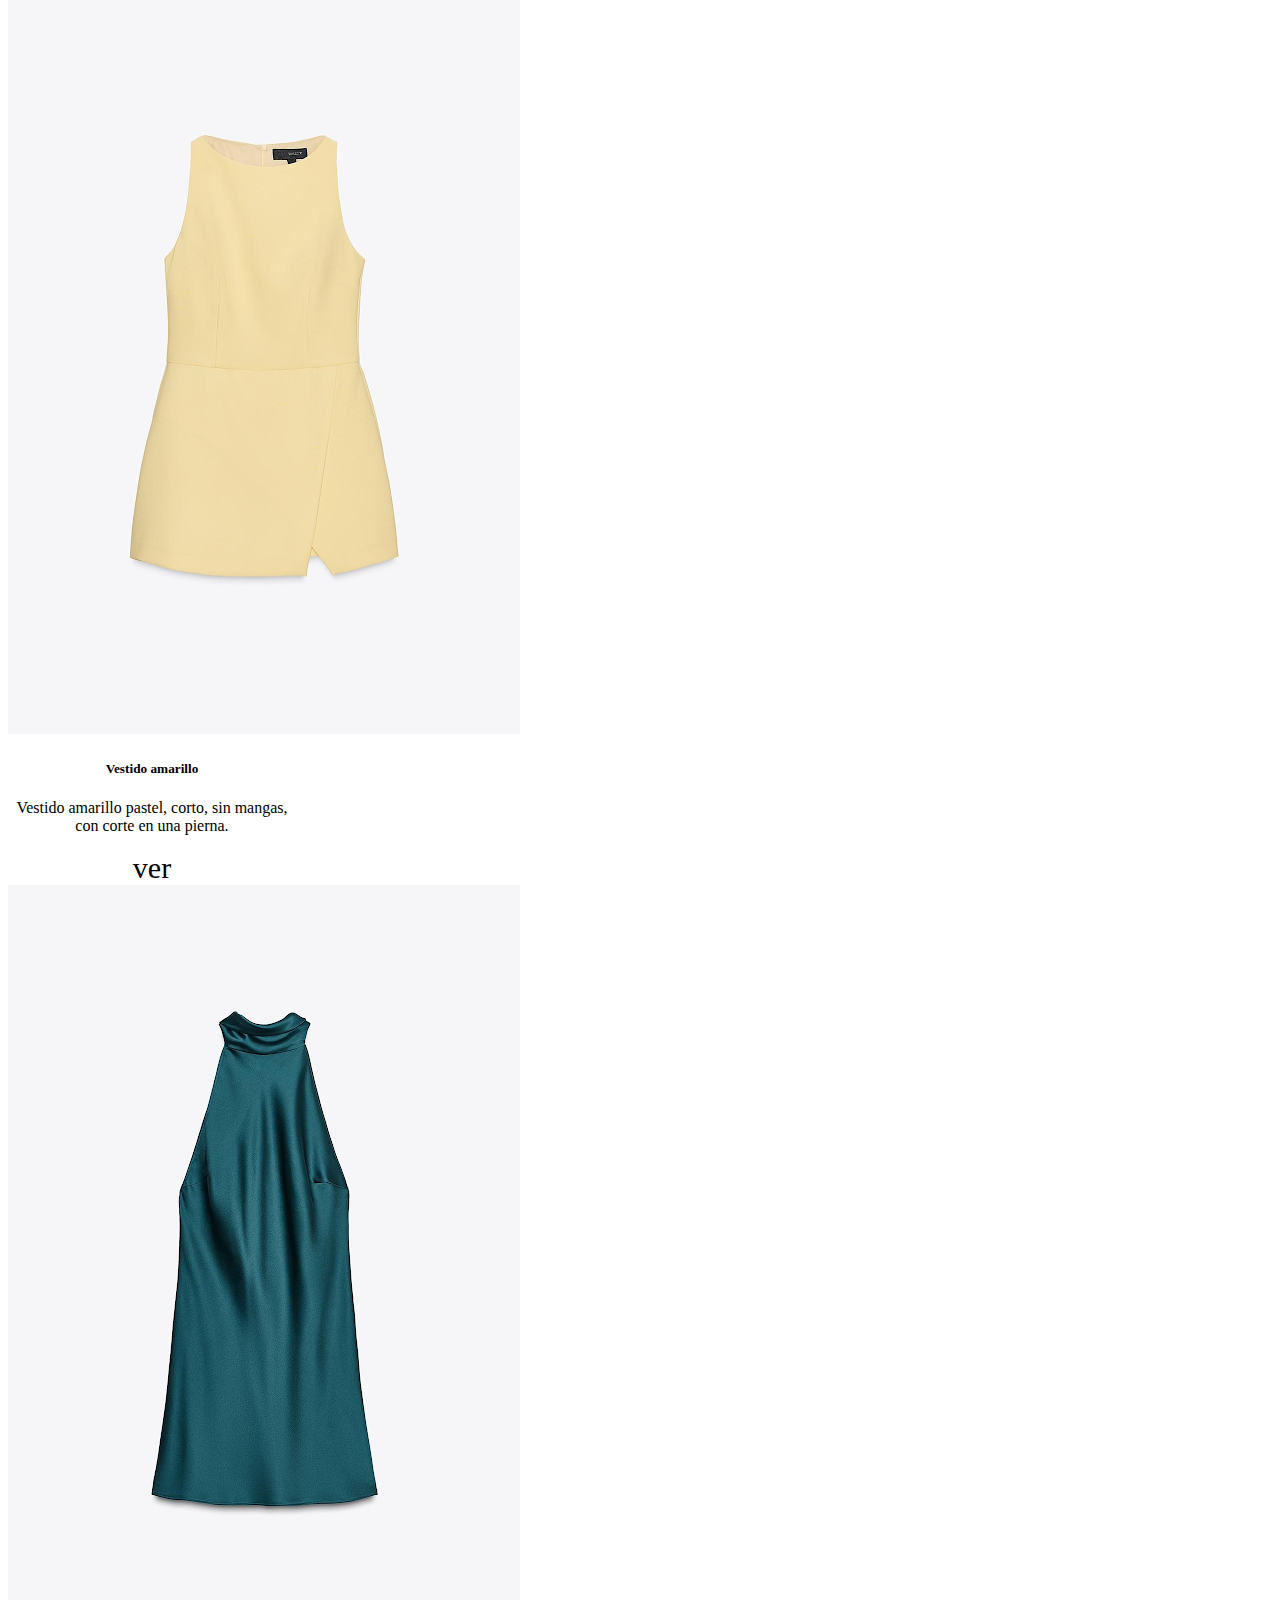
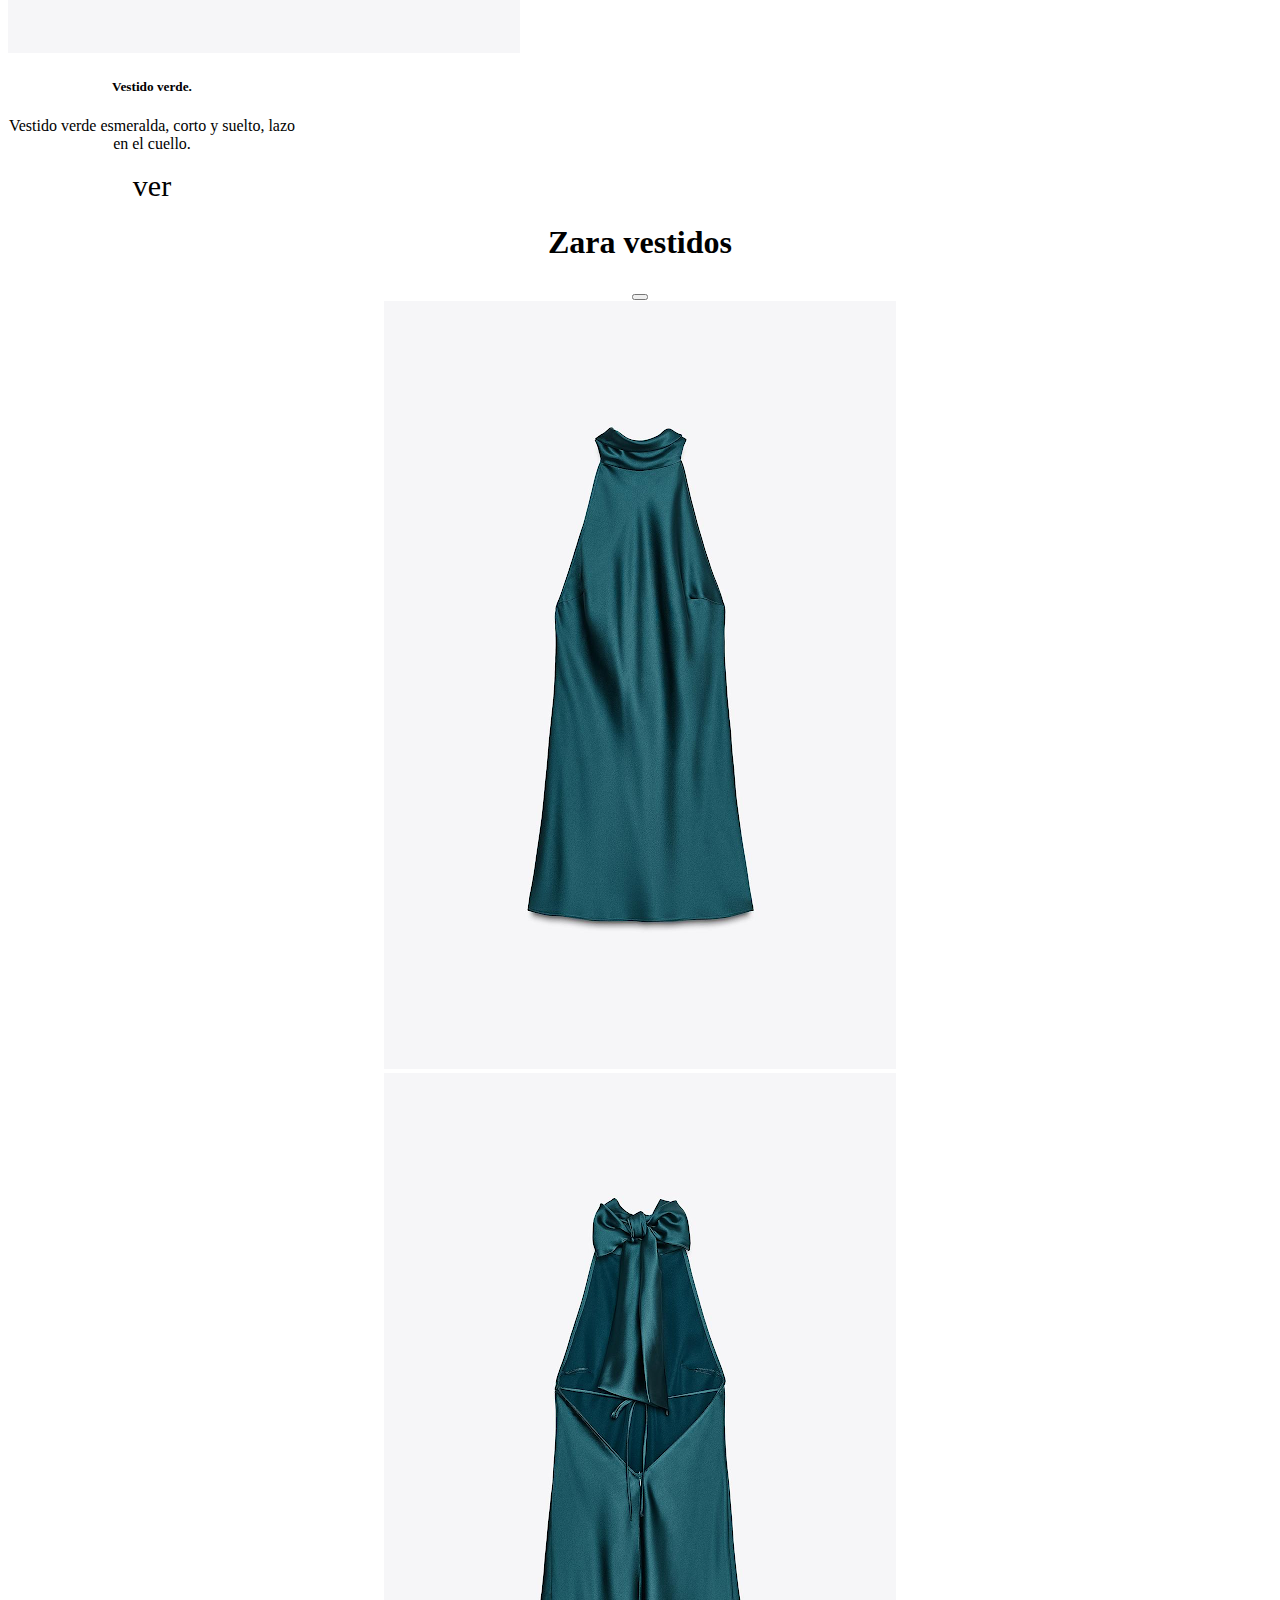
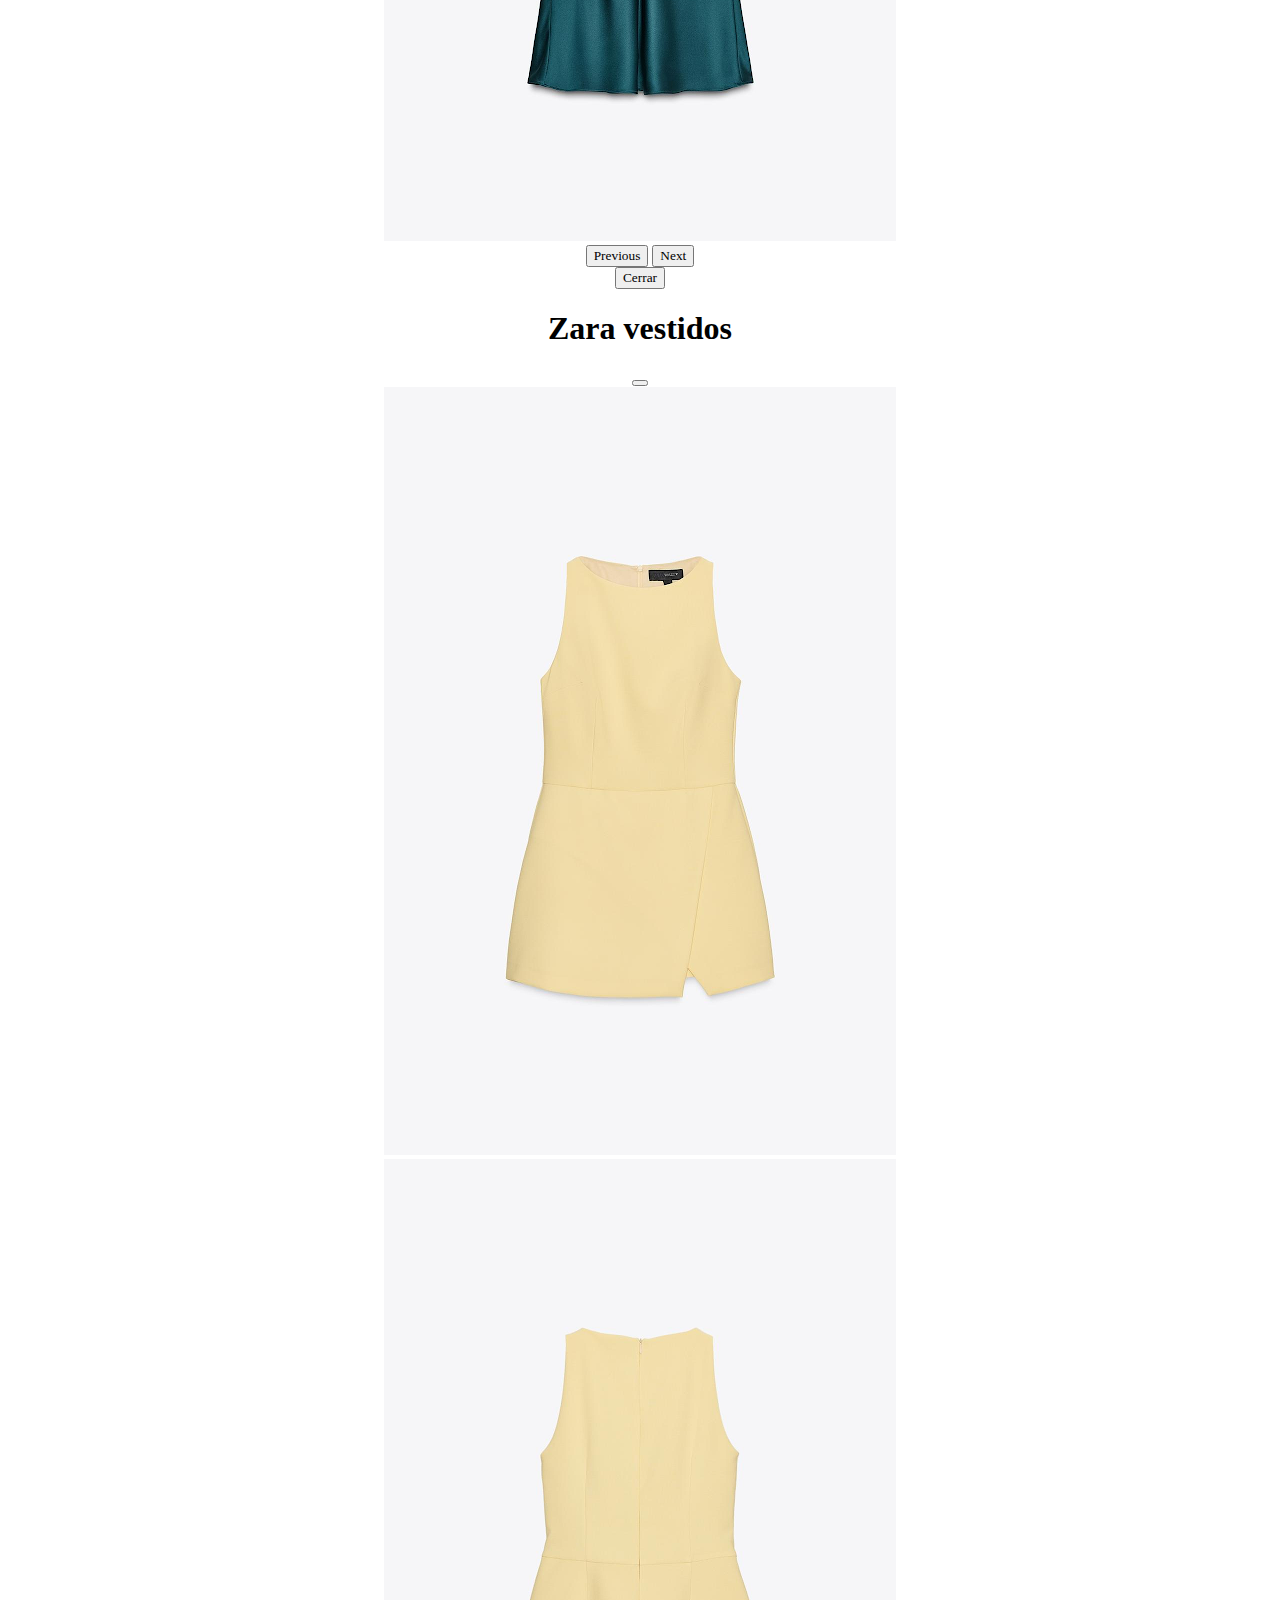
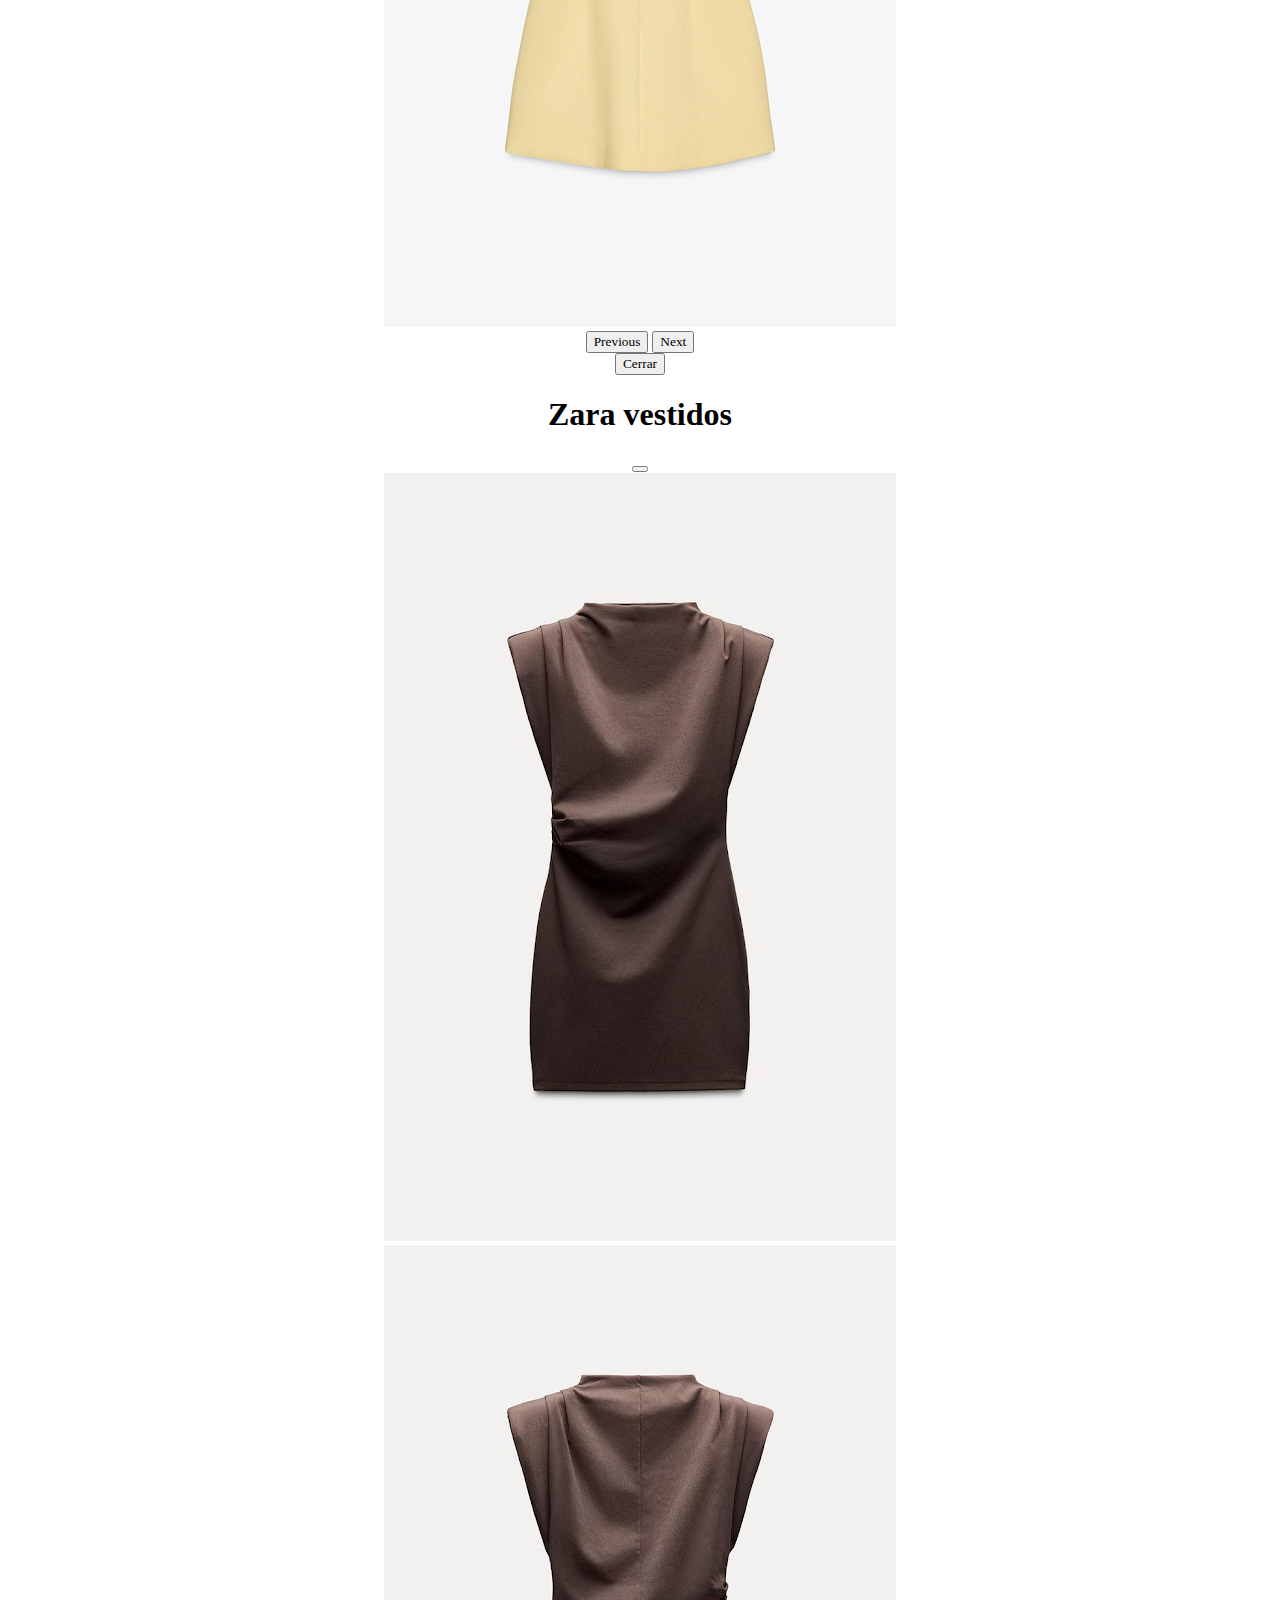
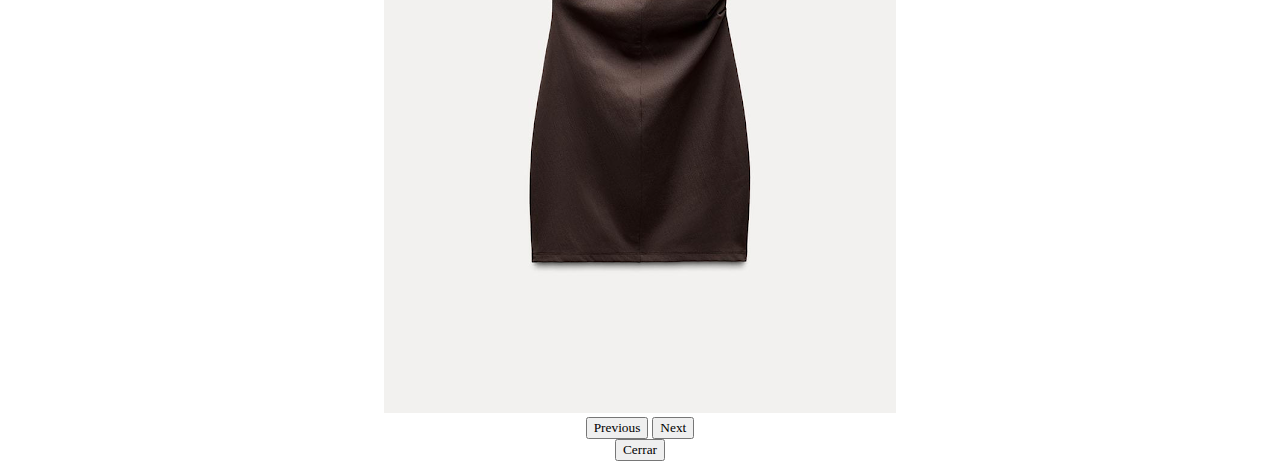
<file: vestidos.html>
<!DOCTYPE html>
<html lang="es">
<head>
    <meta charset="UTF-8">
    <meta name="viewport" content="width=device-width, initial-scale=1.0">
    <meta name="description" content="En respuesta a las necesidades de Zara, proponemos el desarrollo de un sitio web moderno, atractivo y funcional que optimice la experiencia de compra en línea. El diseño estará alineado con la identidad visual de la marca, ofreciendo un entorno visual limpio y elegante, que refleje la moda de alta calidad que Zara representa. El sitio será completamente responsive, asegurando una experiencia fluida y adaptable en dispositivos móviles y de escritorio.

    La arquitectura del sitio permitirá una navegación intuitiva, con filtros avanzados para la búsqueda de productos, categorías bien definidas y un proceso de pago ágil y seguro. Además, se incluirán secciones para promociones, colecciones especiales y un blog con contenido relevante sobre tendencias. Integraciones con redes sociales y métodos de pago internacionales garantizarán una experiencia de compra completa y eficiente, ampliando el alcance global de la tienda online.">
    <meta name="keywords" content="tienda en línea, ropa de moda, Zara, ecommerce, compras online, diseño web responsivo, experiencia de usuario, tendencias de moda, colecciones exclusivas, productos de moda, carrito de compras, pago seguro, filtros de búsqueda, tienda de ropa, ecommerce de moda, moda femenina, moda masculina, ropa de calidad, promociones online, tienda virtual, integración de pagos, plataformas de pago, carrito de compras rápido, blog de moda, experiencia de compra, productos destacados, moda global, ropa trendy, interfaz intuitiva, tienda de ropa internacional.">
    <meta name="author" content="Paulina Bittar y Valentina Demaría">
    <link rel="stylesheet" href="./style.css">
    <link href="https://cdn.jsdelivr.net/npm/bootstrap@5.3.8/dist/css/bootstrap.min.css" rel="stylesheet" integrity="sha384-sRIl4kxILFvY47J16cr9ZwB07vP4J8+LH7qKQnuqkuIAvNWLzeN8tE5YBujZqJLB" crossorigin="anonymous">
    <title>Zara Girls - vestidos</title>
</head>
<body>
    <header>
        <h1 id="titulo">Zara Girls</h1>
    </header>
    <main class="row">
        <section class="col-3">
            <nav class="navbar navbar-expand-lg bg-body-tertiary">
                <div class="container-fluid">
                    <button class="navbar-toggler" type="button" data-bs-toggle="collapse"data-bs-target="#navbarNav" aria-controls="navbarNav" aria-expanded="false"aria-label="Toggle navigation">
                        <span class="navbar-toggler-icon"></span>
                    </button>
                    <div class="collapse navbar-collapse" id="navbarNav">
                        <ul class="navbar-nav d-flex flex-column">
                            <li class="nav-item">
                                <a class="nav-link active" aria-current="page" href="./index.html">Inicio</a>
                            </li>
                            <li class="nav-item">
                                <a class="nav-link" href="./remeras.html">Remeras</a>
                            </li>
                            <li class="nav-item">
                                <a class="nav-link" href="./jeans.html">Jeans</a>
                            </li>
                        </ul>
                    </div>
                </div>
            </nav>
        </section>
        <section class="col-9">
            <div class="row">
                <div class="col-4">
                    <div class="card" style="width: 18rem;">
                        <img src="assets/vestidomarronporadelante.png" class="card-img-top" alt="Vestido marrón por adelante">
                        <div class="card-body">
                          <h5 class="card-title">Vestido marrón.</h5>
                          <p class="card-text">Vestido marrón oscuro, cuello alto y sin mangas.</p>
                          <a href="#" class="btn btn-primary" data-bs-toggle="modal" data-bs-target="#jeanBasico">ver</a>
                        </div>
                      </div>
                </div>
                <div class="col-4">
                    <div class="card " style="width: 18rem;">
                        <img src="assets/vestidoamarillopordelante.png" class="card-img-top" alt="Vestido amarillo por adelante">
                        <div class="card-body">
                          <h5 class="card-title">Vestido amarillo</h5>
                          <p class="card-text">Vestido amarillo pastel, corto, sin mangas, con corte en una pierna.</p>
                          <a href="#" class="btn btn-primary" data-bs-toggle="modal" data-bs-target="#jeanGris">ver</a>
                        </div>
                      </div>
                </div>
                <div class="col-4">
                    <div class="card " style="width: 18rem;">
                        <img src="assets/vestidoVerdePorAdelante.png" class="card-img-top" alt="Vestido verde por adelante">
                        <div class="card-body">
                          <h5 class="card-title">Vestido verde.</h5>
                          <p class="card-text">Vestido verde esmeralda, corto y suelto, lazo en el cuello.</p>
                          <a href="#" class="btn btn-primary" data-bs-toggle="modal" data-bs-target="#jeanAzulOscuro">ver</a>
                        </div>
                      </div>
                </div>
            </div>
            <div class="modal fade" id="jeanAzulOscuro" tabindex="-1" aria-labelledby="exampleModalLabel" aria-hidden="true">
                <div class="modal-dialog">
                  <div class="modal-content">
                    <div class="modal-header">
                      <h1 class="modal-title fs-5" id="exampleModalLabel">Zara vestidos</h1>
                      <button type="button" class="btn-close" data-bs-dismiss="modal" aria-label="Close"></button>
                    </div>
                    <div class="modal-body">
                        <div id="carouselOscuro" class="carousel slide">
                            <div class="carousel-inner">
                              <div class="carousel-item active">
                                <img src="./assets/vestidoVerdePorAdelante.png" class="d-block w-100" alt="...">
                              </div>
                              <div class="carousel-item">
                                <img src="./assets/vestidoVerdeAtras.png" class="d-block w-100" alt="...">
                              </div>
                            </div>
                            <button class="carousel-control-prev" type="button" data-bs-target="#carouselOscuro" data-bs-slide="prev">
                              <span class="carousel-control-prev-icon" aria-hidden="true"></span>
                              <span class="visually-hidden">Previous</span>
                            </button>
                            <button class="carousel-control-next" type="button" data-bs-target="#carouselOscuro" data-bs-slide="next">
                              <span class="carousel-control-next-icon" aria-hidden="true"></span>
                              <span class="visually-hidden">Next</span>
                            </button>
                        </div>
                    </div>
                    <div class="modal-footer">
                      <button type="button" class="btn btn-secondary" data-bs-dismiss="modal">Cerrar</button>
                    </div>
                  </div>
                </div>
            </div>
            <div class="modal fade" id="jeanGris" tabindex="-1" aria-labelledby="exampleModalLabel" aria-hidden="true">
              <div class="modal-dialog">
                <div class="modal-content">
                  <div class="modal-header">
                    <h1 class="modal-title fs-5" id="exampleModalLabel">Zara vestidos</h1>
                    <button type="button" class="btn-close" data-bs-dismiss="modal" aria-label="Close"></button>
                  </div>
                  <div class="modal-body">
                    <div id="carouselClaro" class="carousel slide">
                      <div class="carousel-inner">
                        <div class="carousel-item active">
                          <img src="./assets/vestidoamarillopordelante.png" class="d-block w-100" alt="...">
                        </div>
                        <div class="carousel-item">
                          <img src="./assets/vestidoamarilloporatras.png" class="d-block w-100" alt="...">
                        </div>
                      </div>
                      <button class="carousel-control-prev" type="button" data-bs-target="#carouselClaro" data-bs-slide="prev">
                        <span class="carousel-control-prev-icon" aria-hidden="true"></span>
                        <span class="visually-hidden">Previous</span>
                      </button>
                      <button class="carousel-control-next" type="button" data-bs-target="#carouselClaro" data-bs-slide="next">
                        <span class="carousel-control-next-icon" aria-hidden="true"></span>
                        <span class="visually-hidden">Next</span>
                      </button>
                    </div>
                  </div>
                  <div class="modal-footer">
                    <button type="button" class="btn btn-secondary" data-bs-dismiss="modal">Cerrar</button>
                  </div>
                </div>
              </div>
            </div>
            <div class="modal fade" id="jeanBasico" tabindex="-1" aria-labelledby="exampleModalLabel" aria-hidden="true">
                <div class="modal-dialog">
                  <div class="modal-content">
                    <div class="modal-header">
                      <h1 class="modal-title fs-5" id="exampleModalLabel">Zara vestidos</h1>
                      <button type="button" class="btn-close" data-bs-dismiss="modal" aria-label="Close"></button>
                    </div>
                    <div class="modal-body">
                        <div id="carouselBasico" class="carousel slide">
                            <div class="carousel-inner">
                              <div class="carousel-item active">
                                <img src="./assets/vestidomarronporadelante.png" class="d-block w-100" alt="...">
                              </div>
                              <div class="carousel-item">
                                <img src="./assets/vestidoMarronAtras.png" class="d-block w-100" alt="...">
                              </div>
                            </div>
                            <button class="carousel-control-prev" type="button" data-bs-target="#carouselBasico" data-bs-slide="prev">
                              <span class="carousel-control-prev-icon" aria-hidden="true"></span>
                              <span class="visually-hidden">Previous</span>
                            </button>
                            <button class="carousel-control-next" type="button" data-bs-target="#carouselBasico" data-bs-slide="next">
                              <span class="carousel-control-next-icon" aria-hidden="true"></span>
                              <span class="visually-hidden">Next</span>
                            </button>
                          </div>
                    </div>
                    <div class="modal-footer">
                      <button type="button" class="btn btn-secondary" data-bs-dismiss="modal">Cerrar</button>
                    </div>
                  </div>
                </div>
            </div>
        </section>
    </main>
    <script src="https://cdn.jsdelivr.net/npm/bootstrap@5.3.8/dist/js/bootstrap.bundle.min.js" integrity="sha384-FKyoEForCGlyvwx9Hj09JcYn3nv7wiPVlz7YYwJrWVcXK/BmnVDxM+D2scQbITxI" crossorigin="anonymous"></script>
</body>
</html>
</file>
<file: style.css>
*{
    font-family: 'Times New Roman', Times, serif;
}

#titulo{
    background-color: rgb(248, 248, 200);
    color: black;
    text-align: center;
    height: 150px;
    font-size: 100px;
    line-height: 150px;
}

a{
    text-decoration: none;
    color: black;
    font-size: 30px;
}

nav ul li{
    width: 150px;
    height: 70px;
    text-align: center;
    background-color: blanchedalmond;
    list-style: none;
    line-height: 70px;
    border-radius: 6%;
    margin-bottom: 40px;
    text-align: center;
}

main{
    text-align: center;
}

h2{
    text-align: center;
    color: blanchedalmond;
}

.remeras{
    list-style-type: circle;
    text-align: start;
}
</file>
